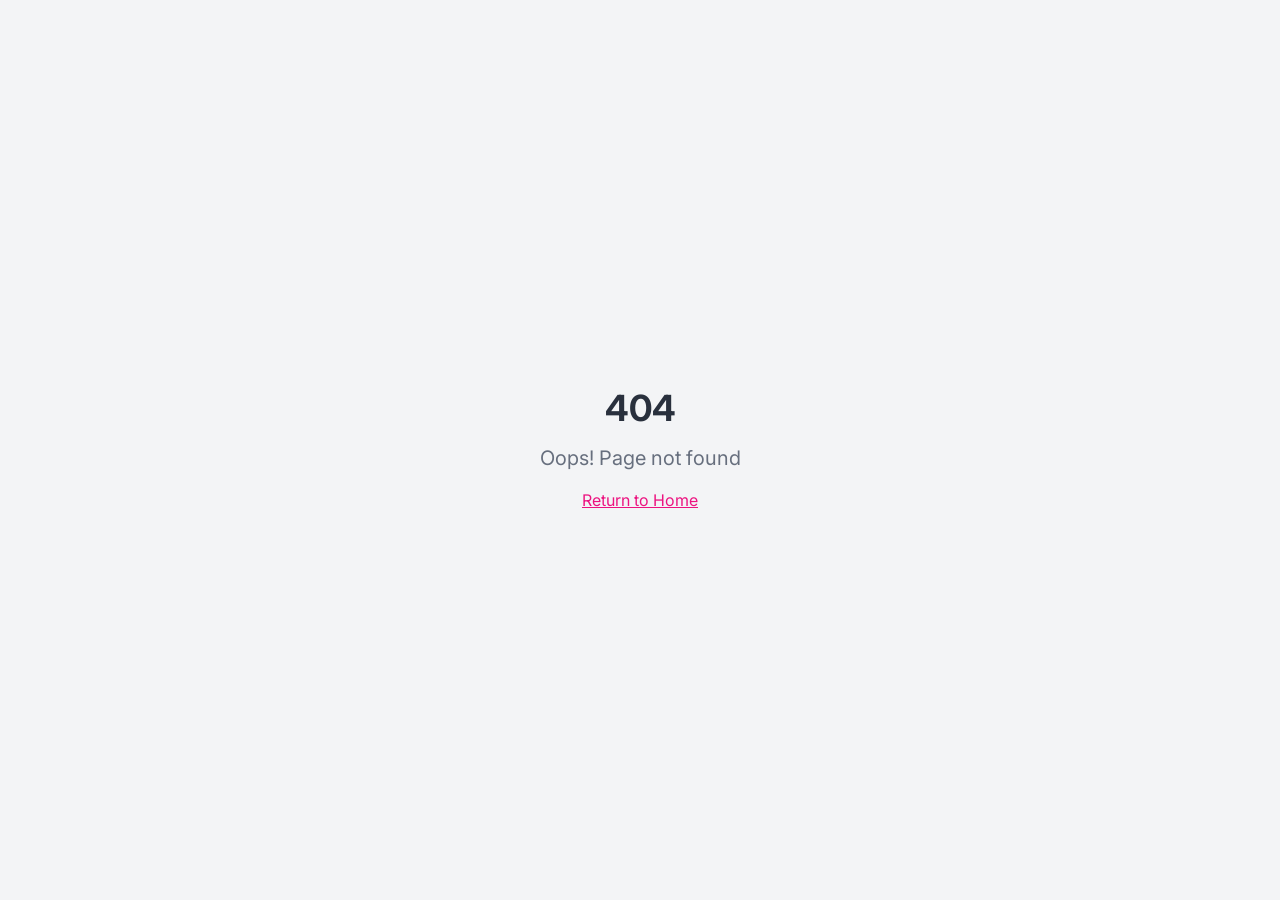
<file: index.html>
<!doctype html>
<html lang="en">
  <head>
    <meta charset="UTF-8" />
    <meta name="viewport" content="width=device-width, initial-scale=1.0, viewport-fit=cover" />
    <link rel="icon" type="image/x-icon" href="/favicon.jpg">
    <link rel="manifest" href="/manifest.json">
    <title>Galaxy Net - Basurhat</title>
    <meta name="description" content="Galaxy Net - Reliable fiber optic internet service provider in Basurhat, Noakhali">
    <meta name="author" content="Lovable" />

    <!-- TODO: Update og:title to match your application name -->
    
    
    <meta property="og:type" content="website" />
    <meta property="og:image" content="https://pub-bb2e103a32db4e198524a2e9ed8f35b4.r2.dev/9a0652f8-273f-4d93-81ef-37787d536021/id-preview-7f020066--387b4022-b306-47b6-9d7f-bbfa62af4f37.lovable.app-1771965182764.png">

    <meta name="twitter:card" content="summary_large_image" />
    <meta name="twitter:site" content="@Lovable" />
    <meta name="twitter:image" content="https://pub-bb2e103a32db4e198524a2e9ed8f35b4.r2.dev/9a0652f8-273f-4d93-81ef-37787d536021/id-preview-7f020066--387b4022-b306-47b6-9d7f-bbfa62af4f37.lovable.app-1771965182764.png">
    <meta property="og:title" content="Galaxy Net - Basurhat">
  <meta name="twitter:title" content="Galaxy Net - Basurhat">
  <meta property="og:description" content="Galaxy Net - Reliable fiber optic internet service provider in Basurhat, Noakhali">
  <meta name="twitter:description" content="Galaxy Net - Reliable fiber optic internet service provider in Basurhat, Noakhali">
  <script type="module" crossorigin src="/assets/index-R54CrtPX.js"></script>
  <link rel="stylesheet" crossorigin href="/assets/index-CkNimMV1.css">
<link rel="manifest" href="/manifest.webmanifest"><script id="vite-plugin-pwa:register-sw" src="/registerSW.js"></script></head>

  <body>
    <div id="root"></div>
  </body>
</html>
</file>
<file: assets/index-CkNimMV1.css>
@import"https://fonts.googleapis.com/css2?family=Poppins:wght@300;400;500;600;700;800&family=Inter:wght@300;400;500;600;700&display=swap";*,:before,:after{--tw-border-spacing-x: 0;--tw-border-spacing-y: 0;--tw-translate-x: 0;--tw-translate-y: 0;--tw-rotate: 0;--tw-skew-x: 0;--tw-skew-y: 0;--tw-scale-x: 1;--tw-scale-y: 1;--tw-pan-x: ;--tw-pan-y: ;--tw-pinch-zoom: ;--tw-scroll-snap-strictness: proximity;--tw-gradient-from-position: ;--tw-gradient-via-position: ;--tw-gradient-to-position: ;--tw-ordinal: ;--tw-slashed-zero: ;--tw-numeric-figure: ;--tw-numeric-spacing: ;--tw-numeric-fraction: ;--tw-ring-inset: ;--tw-ring-offset-width: 0px;--tw-ring-offset-color: #fff;--tw-ring-color: rgb(59 130 246 / .5);--tw-ring-offset-shadow: 0 0 #0000;--tw-ring-shadow: 0 0 #0000;--tw-shadow: 0 0 #0000;--tw-shadow-colored: 0 0 #0000;--tw-blur: ;--tw-brightness: ;--tw-contrast: ;--tw-grayscale: ;--tw-hue-rotate: ;--tw-invert: ;--tw-saturate: ;--tw-sepia: ;--tw-drop-shadow: ;--tw-backdrop-blur: ;--tw-backdrop-brightness: ;--tw-backdrop-contrast: ;--tw-backdrop-grayscale: ;--tw-backdrop-hue-rotate: ;--tw-backdrop-invert: ;--tw-backdrop-opacity: ;--tw-backdrop-saturate: ;--tw-backdrop-sepia: ;--tw-contain-size: ;--tw-contain-layout: ;--tw-contain-paint: ;--tw-contain-style: }::backdrop{--tw-border-spacing-x: 0;--tw-border-spacing-y: 0;--tw-translate-x: 0;--tw-translate-y: 0;--tw-rotate: 0;--tw-skew-x: 0;--tw-skew-y: 0;--tw-scale-x: 1;--tw-scale-y: 1;--tw-pan-x: ;--tw-pan-y: ;--tw-pinch-zoom: ;--tw-scroll-snap-strictness: proximity;--tw-gradient-from-position: ;--tw-gradient-via-position: ;--tw-gradient-to-position: ;--tw-ordinal: ;--tw-slashed-zero: ;--tw-numeric-figure: ;--tw-numeric-spacing: ;--tw-numeric-fraction: ;--tw-ring-inset: ;--tw-ring-offset-width: 0px;--tw-ring-offset-color: #fff;--tw-ring-color: rgb(59 130 246 / .5);--tw-ring-offset-shadow: 0 0 #0000;--tw-ring-shadow: 0 0 #0000;--tw-shadow: 0 0 #0000;--tw-shadow-colored: 0 0 #0000;--tw-blur: ;--tw-brightness: ;--tw-contrast: ;--tw-grayscale: ;--tw-hue-rotate: ;--tw-invert: ;--tw-saturate: ;--tw-sepia: ;--tw-drop-shadow: ;--tw-backdrop-blur: ;--tw-backdrop-brightness: ;--tw-backdrop-contrast: ;--tw-backdrop-grayscale: ;--tw-backdrop-hue-rotate: ;--tw-backdrop-invert: ;--tw-backdrop-opacity: ;--tw-backdrop-saturate: ;--tw-backdrop-sepia: ;--tw-contain-size: ;--tw-contain-layout: ;--tw-contain-paint: ;--tw-contain-style: }*,:before,:after{box-sizing:border-box;border-width:0;border-style:solid;border-color:#e5e7eb}:before,:after{--tw-content: ""}html,:host{line-height:1.5;-webkit-text-size-adjust:100%;-moz-tab-size:4;-o-tab-size:4;tab-size:4;font-family:ui-sans-serif,system-ui,sans-serif,"Apple Color Emoji","Segoe UI Emoji",Segoe UI Symbol,"Noto Color Emoji";font-feature-settings:normal;font-variation-settings:normal;-webkit-tap-highlight-color:transparent}body{margin:0;line-height:inherit}hr{height:0;color:inherit;border-top-width:1px}abbr:where([title]){-webkit-text-decoration:underline dotted;text-decoration:underline dotted}h1,h2,h3,h4,h5,h6{font-size:inherit;font-weight:inherit}a{color:inherit;text-decoration:inherit}b,strong{font-weight:bolder}code,kbd,samp,pre{font-family:ui-monospace,SFMono-Regular,Menlo,Monaco,Consolas,Liberation Mono,Courier New,monospace;font-feature-settings:normal;font-variation-settings:normal;font-size:1em}small{font-size:80%}sub,sup{font-size:75%;line-height:0;position:relative;vertical-align:baseline}sub{bottom:-.25em}sup{top:-.5em}table{text-indent:0;border-color:inherit;border-collapse:collapse}button,input,optgroup,select,textarea{font-family:inherit;font-feature-settings:inherit;font-variation-settings:inherit;font-size:100%;font-weight:inherit;line-height:inherit;letter-spacing:inherit;color:inherit;margin:0;padding:0}button,select{text-transform:none}button,input:where([type=button]),input:where([type=reset]),input:where([type=submit]){-webkit-appearance:button;background-color:transparent;background-image:none}:-moz-focusring{outline:auto}:-moz-ui-invalid{box-shadow:none}progress{vertical-align:baseline}::-webkit-inner-spin-button,::-webkit-outer-spin-button{height:auto}[type=search]{-webkit-appearance:textfield;outline-offset:-2px}::-webkit-search-decoration{-webkit-appearance:none}::-webkit-file-upload-button{-webkit-appearance:button;font:inherit}summary{display:list-item}blockquote,dl,dd,h1,h2,h3,h4,h5,h6,hr,figure,p,pre{margin:0}fieldset{margin:0;padding:0}legend{padding:0}ol,ul,menu{list-style:none;margin:0;padding:0}dialog{padding:0}textarea{resize:vertical}input::-moz-placeholder,textarea::-moz-placeholder{opacity:1;color:#9ca3af}input::placeholder,textarea::placeholder{opacity:1;color:#9ca3af}button,[role=button]{cursor:pointer}:disabled{cursor:default}img,svg,video,canvas,audio,iframe,embed,object{display:block;vertical-align:middle}img,video{max-width:100%;height:auto}[hidden]:where(:not([hidden=until-found])){display:none}:root{--background: 0 0% 100%;--foreground: 220 20% 20%;--card: 0 0% 100%;--card-foreground: 220 20% 20%;--popover: 0 0% 100%;--popover-foreground: 220 20% 20%;--primary: 330 85% 50%;--primary-foreground: 0 0% 100%;--secondary: 340 30% 96%;--secondary-foreground: 330 60% 35%;--muted: 220 14% 96%;--muted-foreground: 220 10% 45%;--accent: 330 85% 50%;--accent-foreground: 0 0% 100%;--destructive: 0 84% 60%;--destructive-foreground: 0 0% 100%;--border: 220 13% 91%;--input: 220 13% 91%;--ring: 330 85% 50%;--radius: .75rem;--sidebar-background: 220 20% 97%;--sidebar-foreground: 220 20% 20%;--sidebar-primary: 330 85% 50%;--sidebar-primary-foreground: 0 0% 100%;--sidebar-accent: 330 30% 95%;--sidebar-accent-foreground: 220 20% 20%;--sidebar-border: 220 13% 91%;--sidebar-ring: 330 85% 50%;--glow: 330 85% 50%;--glow-secondary: 280 60% 55%;--surface-glass: 0 0% 100%;--gradient-start: 330 85% 50%;--gradient-end: 280 60% 55%}*{border-color:hsl(var(--border))}html{scroll-behavior:smooth}body{background-color:hsl(var(--background));font-family:Space Grotesk,sans-serif;color:hsl(var(--foreground));-webkit-font-smoothing:antialiased;-moz-osx-font-smoothing:grayscale;font-family:Inter,sans-serif}.container{width:100%;margin-right:auto;margin-left:auto;padding-right:2rem;padding-left:2rem}@media (min-width: 1400px){.container{max-width:1400px}}.sr-only{position:absolute;width:1px;height:1px;padding:0;margin:-1px;overflow:hidden;clip:rect(0,0,0,0);white-space:nowrap;border-width:0}.pointer-events-none{pointer-events:none}.pointer-events-auto{pointer-events:auto}.visible{visibility:visible}.invisible{visibility:hidden}.fixed{position:fixed}.absolute{position:absolute}.relative{position:relative}.inset-0{top:0;right:0;bottom:0;left:0}.inset-x-0{left:0;right:0}.inset-y-0{top:0;bottom:0}.-bottom-12{bottom:-3rem}.-bottom-6{bottom:-1.5rem}.-left-12{left:-3rem}.-right-12{right:-3rem}.-right-6{right:-1.5rem}.-top-12{top:-3rem}.-top-3\.5{top:-.875rem}.bottom-0{bottom:0}.bottom-20{bottom:5rem}.bottom-24{bottom:6rem}.bottom-4{bottom:1rem}.bottom-6{bottom:1.5rem}.left-0{left:0}.left-1{left:.25rem}.left-1\/2{left:50%}.left-10{left:2.5rem}.left-2{left:.5rem}.left-3{left:.75rem}.left-4{left:1rem}.left-\[50\%\]{left:50%}.right-0{right:0}.right-1{right:.25rem}.right-10{right:2.5rem}.right-2{right:.5rem}.right-3{right:.75rem}.right-4{right:1rem}.right-5{right:1.25rem}.right-6{right:1.5rem}.top-0{top:0}.top-1\.5{top:.375rem}.top-1\/2{top:50%}.top-2{top:.5rem}.top-20{top:5rem}.top-3\.5{top:.875rem}.top-4{top:1rem}.top-5{top:1.25rem}.top-\[1px\]{top:1px}.top-\[50\%\]{top:50%}.top-\[60\%\]{top:60%}.top-full{top:100%}.z-10{z-index:10}.z-20{z-index:20}.z-50{z-index:50}.z-\[100\]{z-index:100}.z-\[1\]{z-index:1}.z-\[5\]{z-index:5}.z-\[9999\]{z-index:9999}.-mx-1{margin-left:-.25rem;margin-right:-.25rem}.mx-2{margin-left:.5rem;margin-right:.5rem}.mx-3\.5{margin-left:.875rem;margin-right:.875rem}.mx-auto{margin-left:auto;margin-right:auto}.my-0\.5{margin-top:.125rem;margin-bottom:.125rem}.my-1{margin-top:.25rem;margin-bottom:.25rem}.-ml-4{margin-left:-1rem}.-mt-4{margin-top:-1rem}.mb-1{margin-bottom:.25rem}.mb-1\.5{margin-bottom:.375rem}.mb-12{margin-bottom:3rem}.mb-14{margin-bottom:3.5rem}.mb-2{margin-bottom:.5rem}.mb-3{margin-bottom:.75rem}.mb-4{margin-bottom:1rem}.mb-5{margin-bottom:1.25rem}.mb-6{margin-bottom:1.5rem}.mb-8{margin-bottom:2rem}.ml-1{margin-left:.25rem}.ml-2{margin-left:.5rem}.ml-auto{margin-left:auto}.mr-2{margin-right:.5rem}.mt-0\.5{margin-top:.125rem}.mt-1{margin-top:.25rem}.mt-1\.5{margin-top:.375rem}.mt-10{margin-top:2.5rem}.mt-2{margin-top:.5rem}.mt-24{margin-top:6rem}.mt-3{margin-top:.75rem}.mt-4{margin-top:1rem}.mt-6{margin-top:1.5rem}.mt-auto{margin-top:auto}.line-clamp-4{overflow:hidden;display:-webkit-box;-webkit-box-orient:vertical;-webkit-line-clamp:4}.block{display:block}.inline-block{display:inline-block}.flex{display:flex}.inline-flex{display:inline-flex}.table{display:table}.grid{display:grid}.hidden{display:none}.aspect-square{aspect-ratio:1 / 1}.aspect-video{aspect-ratio:16 / 9}.size-4{width:1rem;height:1rem}.h-1\.5{height:.375rem}.h-10{height:2.5rem}.h-11{height:2.75rem}.h-12{height:3rem}.h-14{height:3.5rem}.h-16{height:4rem}.h-2{height:.5rem}.h-2\.5{height:.625rem}.h-20{height:5rem}.h-28{height:7rem}.h-3{height:.75rem}.h-3\.5{height:.875rem}.h-4{height:1rem}.h-5{height:1.25rem}.h-6{height:1.5rem}.h-7{height:1.75rem}.h-72{height:18rem}.h-8{height:2rem}.h-9{height:2.25rem}.h-\[1px\]{height:1px}.h-\[320px\]{height:320px}.h-\[380px\]{height:380px}.h-\[400px\]{height:400px}.h-\[85vh\]{height:85vh}.h-\[var\(--radix-navigation-menu-viewport-height\)\]{height:var(--radix-navigation-menu-viewport-height)}.h-\[var\(--radix-select-trigger-height\)\]{height:var(--radix-select-trigger-height)}.h-auto{height:auto}.h-full{height:100%}.h-px{height:1px}.h-svh{height:100svh}.max-h-96{max-height:24rem}.max-h-\[300px\]{max-height:300px}.max-h-\[700px\]{max-height:700px}.max-h-screen{max-height:100vh}.min-h-0{min-height:0px}.min-h-\[500px\]{min-height:500px}.min-h-\[80px\]{min-height:80px}.min-h-screen{min-height:100vh}.min-h-svh{min-height:100svh}.w-0{width:0px}.w-1{width:.25rem}.w-10{width:2.5rem}.w-11{width:2.75rem}.w-12{width:3rem}.w-14{width:3.5rem}.w-16{width:4rem}.w-2{width:.5rem}.w-2\.5{width:.625rem}.w-20{width:5rem}.w-28{width:7rem}.w-3{width:.75rem}.w-3\.5{width:.875rem}.w-3\/4{width:75%}.w-36{width:9rem}.w-4{width:1rem}.w-5{width:1.25rem}.w-6{width:1.5rem}.w-64{width:16rem}.w-7{width:1.75rem}.w-72{width:18rem}.w-8{width:2rem}.w-9{width:2.25rem}.w-\[--sidebar-width\]{width:var(--sidebar-width)}.w-\[100px\]{width:100px}.w-\[1px\]{width:1px}.w-\[480px\]{width:480px}.w-\[800px\]{width:800px}.w-auto{width:auto}.w-full{width:100%}.w-max{width:-moz-max-content;width:max-content}.w-px{width:1px}.min-w-0{min-width:0px}.min-w-5{min-width:1.25rem}.min-w-\[12rem\]{min-width:12rem}.min-w-\[180px\]{min-width:180px}.min-w-\[8rem\]{min-width:8rem}.min-w-\[var\(--radix-select-trigger-width\)\]{min-width:var(--radix-select-trigger-width)}.max-w-2xl{max-width:42rem}.max-w-3xl{max-width:48rem}.max-w-4xl{max-width:56rem}.max-w-5xl{max-width:64rem}.max-w-6xl{max-width:72rem}.max-w-7xl{max-width:80rem}.max-w-\[--skeleton-width\]{max-width:var(--skeleton-width)}.max-w-lg{max-width:32rem}.max-w-max{max-width:-moz-max-content;max-width:max-content}.max-w-xl{max-width:36rem}.max-w-xs{max-width:20rem}.flex-1{flex:1 1 0%}.flex-shrink-0,.shrink-0{flex-shrink:0}.grow{flex-grow:1}.grow-0{flex-grow:0}.basis-full{flex-basis:100%}.caption-bottom{caption-side:bottom}.border-collapse{border-collapse:collapse}.-translate-x-1\/2{--tw-translate-x: -50%;transform:translate(var(--tw-translate-x),var(--tw-translate-y)) rotate(var(--tw-rotate)) skew(var(--tw-skew-x)) skewY(var(--tw-skew-y)) scaleX(var(--tw-scale-x)) scaleY(var(--tw-scale-y))}.-translate-x-px{--tw-translate-x: -1px;transform:translate(var(--tw-translate-x),var(--tw-translate-y)) rotate(var(--tw-rotate)) skew(var(--tw-skew-x)) skewY(var(--tw-skew-y)) scaleX(var(--tw-scale-x)) scaleY(var(--tw-scale-y))}.-translate-y-1\/2{--tw-translate-y: -50%;transform:translate(var(--tw-translate-x),var(--tw-translate-y)) rotate(var(--tw-rotate)) skew(var(--tw-skew-x)) skewY(var(--tw-skew-y)) scaleX(var(--tw-scale-x)) scaleY(var(--tw-scale-y))}.translate-x-\[-50\%\]{--tw-translate-x: -50%;transform:translate(var(--tw-translate-x),var(--tw-translate-y)) rotate(var(--tw-rotate)) skew(var(--tw-skew-x)) skewY(var(--tw-skew-y)) scaleX(var(--tw-scale-x)) scaleY(var(--tw-scale-y))}.translate-x-px{--tw-translate-x: 1px;transform:translate(var(--tw-translate-x),var(--tw-translate-y)) rotate(var(--tw-rotate)) skew(var(--tw-skew-x)) skewY(var(--tw-skew-y)) scaleX(var(--tw-scale-x)) scaleY(var(--tw-scale-y))}.translate-y-\[-50\%\]{--tw-translate-y: -50%;transform:translate(var(--tw-translate-x),var(--tw-translate-y)) rotate(var(--tw-rotate)) skew(var(--tw-skew-x)) skewY(var(--tw-skew-y)) scaleX(var(--tw-scale-x)) scaleY(var(--tw-scale-y))}.rotate-180{--tw-rotate: 180deg;transform:translate(var(--tw-translate-x),var(--tw-translate-y)) rotate(var(--tw-rotate)) skew(var(--tw-skew-x)) skewY(var(--tw-skew-y)) scaleX(var(--tw-scale-x)) scaleY(var(--tw-scale-y))}.rotate-45{--tw-rotate: 45deg;transform:translate(var(--tw-translate-x),var(--tw-translate-y)) rotate(var(--tw-rotate)) skew(var(--tw-skew-x)) skewY(var(--tw-skew-y)) scaleX(var(--tw-scale-x)) scaleY(var(--tw-scale-y))}.rotate-90{--tw-rotate: 90deg;transform:translate(var(--tw-translate-x),var(--tw-translate-y)) rotate(var(--tw-rotate)) skew(var(--tw-skew-x)) skewY(var(--tw-skew-y)) scaleX(var(--tw-scale-x)) scaleY(var(--tw-scale-y))}.transform{transform:translate(var(--tw-translate-x),var(--tw-translate-y)) rotate(var(--tw-rotate)) skew(var(--tw-skew-x)) skewY(var(--tw-skew-y)) scaleX(var(--tw-scale-x)) scaleY(var(--tw-scale-y))}@keyframes float{0%,to{transform:translateY(0)}50%{transform:translateY(-10px)}}.animate-float{animation:float 4s ease-in-out infinite}@keyframes pulse{50%{opacity:.5}}.animate-pulse{animation:pulse 2s cubic-bezier(.4,0,.6,1) infinite}@keyframes spin{to{transform:rotate(360deg)}}.animate-spin{animation:spin 1s linear infinite}.cursor-default{cursor:default}.cursor-pointer{cursor:pointer}.touch-none{touch-action:none}.select-none{-webkit-user-select:none;-moz-user-select:none;user-select:none}.resize-none{resize:none}.list-none{list-style-type:none}.grid-cols-2{grid-template-columns:repeat(2,minmax(0,1fr))}.grid-cols-3{grid-template-columns:repeat(3,minmax(0,1fr))}.flex-row{flex-direction:row}.flex-col{flex-direction:column}.flex-col-reverse{flex-direction:column-reverse}.flex-wrap{flex-wrap:wrap}.items-start{align-items:flex-start}.items-end{align-items:flex-end}.items-center{align-items:center}.items-baseline{align-items:baseline}.items-stretch{align-items:stretch}.justify-center{justify-content:center}.justify-between{justify-content:space-between}.gap-0\.5{gap:.125rem}.gap-1{gap:.25rem}.gap-1\.5{gap:.375rem}.gap-12{gap:3rem}.gap-2{gap:.5rem}.gap-2\.5{gap:.625rem}.gap-3{gap:.75rem}.gap-4{gap:1rem}.gap-5{gap:1.25rem}.gap-6{gap:1.5rem}.gap-8{gap:2rem}.gap-y-3{row-gap:.75rem}.space-x-1>:not([hidden])~:not([hidden]){--tw-space-x-reverse: 0;margin-right:calc(.25rem * var(--tw-space-x-reverse));margin-left:calc(.25rem * calc(1 - var(--tw-space-x-reverse)))}.space-x-4>:not([hidden])~:not([hidden]){--tw-space-x-reverse: 0;margin-right:calc(1rem * var(--tw-space-x-reverse));margin-left:calc(1rem * calc(1 - var(--tw-space-x-reverse)))}.space-y-1>:not([hidden])~:not([hidden]){--tw-space-y-reverse: 0;margin-top:calc(.25rem * calc(1 - var(--tw-space-y-reverse)));margin-bottom:calc(.25rem * var(--tw-space-y-reverse))}.space-y-1\.5>:not([hidden])~:not([hidden]){--tw-space-y-reverse: 0;margin-top:calc(.375rem * calc(1 - var(--tw-space-y-reverse)));margin-bottom:calc(.375rem * var(--tw-space-y-reverse))}.space-y-2>:not([hidden])~:not([hidden]){--tw-space-y-reverse: 0;margin-top:calc(.5rem * calc(1 - var(--tw-space-y-reverse)));margin-bottom:calc(.5rem * var(--tw-space-y-reverse))}.space-y-3>:not([hidden])~:not([hidden]){--tw-space-y-reverse: 0;margin-top:calc(.75rem * calc(1 - var(--tw-space-y-reverse)));margin-bottom:calc(.75rem * var(--tw-space-y-reverse))}.space-y-4>:not([hidden])~:not([hidden]){--tw-space-y-reverse: 0;margin-top:calc(1rem * calc(1 - var(--tw-space-y-reverse)));margin-bottom:calc(1rem * var(--tw-space-y-reverse))}.space-y-6>:not([hidden])~:not([hidden]){--tw-space-y-reverse: 0;margin-top:calc(1.5rem * calc(1 - var(--tw-space-y-reverse)));margin-bottom:calc(1.5rem * var(--tw-space-y-reverse))}.overflow-auto{overflow:auto}.overflow-hidden{overflow:hidden}.overflow-y-auto{overflow-y:auto}.overflow-x-hidden{overflow-x:hidden}.whitespace-nowrap{white-space:nowrap}.whitespace-pre-line{white-space:pre-line}.break-words{overflow-wrap:break-word}.rounded-2xl{border-radius:1rem}.rounded-\[2px\]{border-radius:2px}.rounded-\[inherit\]{border-radius:inherit}.rounded-full{border-radius:9999px}.rounded-lg{border-radius:var(--radius)}.rounded-md{border-radius:calc(var(--radius) - 2px)}.rounded-sm{border-radius:calc(var(--radius) - 4px)}.rounded-xl{border-radius:.75rem}.rounded-t-\[10px\]{border-top-left-radius:10px;border-top-right-radius:10px}.rounded-tl-sm{border-top-left-radius:calc(var(--radius) - 4px)}.border{border-width:1px}.border-2{border-width:2px}.border-4{border-width:4px}.border-\[1\.5px\]{border-width:1.5px}.border-y{border-top-width:1px;border-bottom-width:1px}.border-b{border-bottom-width:1px}.border-l{border-left-width:1px}.border-r{border-right-width:1px}.border-t{border-top-width:1px}.border-dashed{border-style:dashed}.border-\[--color-border\]{border-color:var(--color-border)}.border-\[hsl\(150\,70\%\,40\%\/0\.15\)\]{border-color:hsl(150,70%,40%/.15)}.border-\[hsl\(150\,70\%\,40\%\/0\.2\)\]{border-color:hsl(150,70%,40%/.2)}.border-border{border-color:hsl(var(--border))}.border-border\/50{border-color:hsl(var(--border) / .5)}.border-destructive{border-color:hsl(var(--destructive))}.border-destructive\/15{border-color:hsl(var(--destructive) / .15)}.border-destructive\/20{border-color:hsl(var(--destructive) / .2)}.border-destructive\/50{border-color:hsl(var(--destructive) / .5)}.border-input{border-color:hsl(var(--input))}.border-primary{border-color:hsl(var(--primary))}.border-primary\/10{border-color:hsl(var(--primary) / .1)}.border-primary\/20{border-color:hsl(var(--primary) / .2)}.border-primary\/40{border-color:hsl(var(--primary) / .4)}.border-sidebar-border{border-color:hsl(var(--sidebar-border))}.border-transparent{border-color:transparent}.border-white\/10{border-color:#ffffff1a}.border-white\/20{border-color:#fff3}.border-white\/30{border-color:#ffffff4d}.border-white\/\[0\.06\]{border-color:#ffffff0f}.border-white\/\[0\.15\]{border-color:#ffffff26}.border-white\/\[0\.1\]{border-color:#ffffff1a}.border-l-transparent{border-left-color:transparent}.border-t-transparent{border-top-color:transparent}.bg-\[\#25D366\]{--tw-bg-opacity: 1;background-color:rgb(37 211 102 / var(--tw-bg-opacity, 1))}.bg-\[--color-bg\]{background-color:var(--color-bg)}.bg-\[hsl\(150\,70\%\,40\%\/0\.1\)\]{background-color:hsl(150,70%,40%/.1)}.bg-\[hsl\(150\,70\%\,40\%\/0\.15\)\]{background-color:hsl(150,70%,40%/.15)}.bg-\[hsl\(215\,35\%\,8\%\)\]{--tw-bg-opacity: 1;background-color:hsl(215 35% 8% / var(--tw-bg-opacity, 1))}.bg-\[hsl\(215\,90\%\,50\%\/0\.1\)\]{background-color:hsl(215,90%,50%/.1)}.bg-\[hsl\(220\,20\%\,15\%\)\]{--tw-bg-opacity: 1;background-color:hsl(220 20% 15% / var(--tw-bg-opacity, 1))}.bg-\[hsl\(260\,30\%\,18\%\)\]{--tw-bg-opacity: 1;background-color:hsl(260 30% 18% / var(--tw-bg-opacity, 1))}.bg-\[hsl\(280\,60\%\,55\%\)\]{--tw-bg-opacity: 1;background-color:hsl(280 60% 55% / var(--tw-bg-opacity, 1))}.bg-accent{background-color:hsl(var(--accent))}.bg-background{background-color:hsl(var(--background))}.bg-black\/80{background-color:#000c}.bg-border{background-color:hsl(var(--border))}.bg-card{background-color:hsl(var(--card))}.bg-destructive{background-color:hsl(var(--destructive))}.bg-destructive\/10{background-color:hsl(var(--destructive) / .1)}.bg-foreground{background-color:hsl(var(--foreground))}.bg-muted{background-color:hsl(var(--muted))}.bg-muted\/50{background-color:hsl(var(--muted) / .5)}.bg-popover{background-color:hsl(var(--popover))}.bg-primary{background-color:hsl(var(--primary))}.bg-primary\/10{background-color:hsl(var(--primary) / .1)}.bg-primary\/5{background-color:hsl(var(--primary) / .05)}.bg-secondary{background-color:hsl(var(--secondary))}.bg-sidebar{background-color:hsl(var(--sidebar-background))}.bg-sidebar-border{background-color:hsl(var(--sidebar-border))}.bg-transparent{background-color:transparent}.bg-white{--tw-bg-opacity: 1;background-color:rgb(255 255 255 / var(--tw-bg-opacity, 1))}.bg-white\/10{background-color:#ffffff1a}.bg-white\/20{background-color:#fff3}.bg-white\/40{background-color:#fff6}.bg-white\/95{background-color:#fffffff2}.bg-white\/\[0\.03\]{background-color:#ffffff08}.bg-white\/\[0\.05\]{background-color:#ffffff0d}.bg-\[radial-gradient\(circle_at_30\%_50\%\,hsl\(330\,80\%\,60\%\/0\.3\)\,transparent_60\%\)\,radial-gradient\(circle_at_70\%_80\%\,hsl\(280\,60\%\,50\%\/0\.2\)\,transparent_50\%\)\]{background-image:radial-gradient(circle at 30% 50%,hsl(330,80%,60%/.3),transparent 60%),radial-gradient(circle at 70% 80%,hsl(280,60%,50%/.2),transparent 50%)}.bg-gradient-to-b{background-image:linear-gradient(to bottom,var(--tw-gradient-stops))}.bg-gradient-to-br{background-image:linear-gradient(to bottom right,var(--tw-gradient-stops))}.bg-gradient-to-r{background-image:linear-gradient(to right,var(--tw-gradient-stops))}.from-\[hsl\(150\,70\%\,40\%\)\]{--tw-gradient-from: hsl(150,70%,40%) var(--tw-gradient-from-position);--tw-gradient-to: hsl(150 70% 40% / 0) var(--tw-gradient-to-position);--tw-gradient-stops: var(--tw-gradient-from), var(--tw-gradient-to)}.from-\[hsl\(185\,80\%\,40\%\)\]{--tw-gradient-from: hsl(185,80%,40%) var(--tw-gradient-from-position);--tw-gradient-to: hsl(185 80% 40% / 0) var(--tw-gradient-to-position);--tw-gradient-stops: var(--tw-gradient-from), var(--tw-gradient-to)}.from-\[hsl\(215\,90\%\,50\%\)\]{--tw-gradient-from: hsl(215,90%,50%) var(--tw-gradient-from-position);--tw-gradient-to: hsl(215 90% 50% / 0) var(--tw-gradient-to-position);--tw-gradient-stops: var(--tw-gradient-from), var(--tw-gradient-to)}.from-\[hsl\(215\,90\%\,60\%\)\]{--tw-gradient-from: hsl(215,90%,60%) var(--tw-gradient-from-position);--tw-gradient-to: hsl(215 90% 60% / 0) var(--tw-gradient-to-position);--tw-gradient-stops: var(--tw-gradient-from), var(--tw-gradient-to)}.from-\[hsl\(25\,90\%\,50\%\)\]{--tw-gradient-from: hsl(25,90%,50%) var(--tw-gradient-from-position);--tw-gradient-to: hsl(25 90% 50% / 0) var(--tw-gradient-to-position);--tw-gradient-stops: var(--tw-gradient-from), var(--tw-gradient-to)}.from-\[hsl\(270\,60\%\,50\%\)\]{--tw-gradient-from: hsl(270,60%,50%) var(--tw-gradient-from-position);--tw-gradient-to: hsl(270 60% 50% / 0) var(--tw-gradient-to-position);--tw-gradient-stops: var(--tw-gradient-from), var(--tw-gradient-to)}.from-\[hsl\(330\,60\%\,40\%\)\]{--tw-gradient-from: hsl(330,60%,40%) var(--tw-gradient-from-position);--tw-gradient-to: hsl(330 60% 40% / 0) var(--tw-gradient-to-position);--tw-gradient-stops: var(--tw-gradient-from), var(--tw-gradient-to)}.from-\[hsl\(330\,85\%\,30\%\/0\.9\)\]{--tw-gradient-from: hsl(330,85%,30%/.9) var(--tw-gradient-from-position);--tw-gradient-to: hsl(330 85% 30% / 0) var(--tw-gradient-to-position);--tw-gradient-stops: var(--tw-gradient-from), var(--tw-gradient-to)}.from-primary{--tw-gradient-from: hsl(var(--primary)) var(--tw-gradient-from-position);--tw-gradient-to: hsl(var(--primary) / 0) var(--tw-gradient-to-position);--tw-gradient-stops: var(--tw-gradient-from), var(--tw-gradient-to)}.from-primary\/10{--tw-gradient-from: hsl(var(--primary) / .1) var(--tw-gradient-from-position);--tw-gradient-to: hsl(var(--primary) / 0) var(--tw-gradient-to-position);--tw-gradient-stops: var(--tw-gradient-from), var(--tw-gradient-to)}.to-\[hsl\(15\,85\%\,55\%\)\]{--tw-gradient-to: hsl(15,85%,55%) var(--tw-gradient-to-position)}.to-\[hsl\(170\,60\%\,45\%\)\]{--tw-gradient-to: hsl(170,60%,45%) var(--tw-gradient-to-position)}.to-\[hsl\(185\,80\%\,55\%\)\]{--tw-gradient-to: hsl(185,80%,55%) var(--tw-gradient-to-position)}.to-\[hsl\(200\,70\%\,50\%\)\]{--tw-gradient-to: hsl(200,70%,50%) var(--tw-gradient-to-position)}.to-\[hsl\(200\,85\%\,55\%\)\]{--tw-gradient-to: hsl(200,85%,55%) var(--tw-gradient-to-position)}.to-\[hsl\(280\,50\%\,45\%\)\]{--tw-gradient-to: hsl(280,50%,45%) var(--tw-gradient-to-position)}.to-\[hsl\(280\,60\%\,35\%\/0\.85\)\]{--tw-gradient-to: hsl(280,60%,35%/.85) var(--tw-gradient-to-position)}.to-\[hsl\(280\,60\%\,55\%\)\]{--tw-gradient-to: hsl(280,60%,55%) var(--tw-gradient-to-position)}.to-\[hsl\(290\,50\%\,55\%\)\]{--tw-gradient-to: hsl(290,50%,55%) var(--tw-gradient-to-position)}.to-\[hsl\(350\,60\%\,55\%\)\]{--tw-gradient-to: hsl(350,60%,55%) var(--tw-gradient-to-position)}.to-primary\/5{--tw-gradient-to: hsl(var(--primary) / .05) var(--tw-gradient-to-position)}.bg-clip-text{-webkit-background-clip:text;background-clip:text}.fill-amber-400{fill:#fbbf24}.fill-current{fill:currentColor}.object-cover{-o-object-fit:cover;object-fit:cover}.p-0{padding:0}.p-1{padding:.25rem}.p-10{padding:2.5rem}.p-2{padding:.5rem}.p-3{padding:.75rem}.p-4{padding:1rem}.p-6{padding:1.5rem}.p-8{padding:2rem}.p-\[1px\]{padding:1px}.px-1{padding-left:.25rem;padding-right:.25rem}.px-12{padding-left:3rem;padding-right:3rem}.px-2{padding-left:.5rem;padding-right:.5rem}.px-2\.5{padding-left:.625rem;padding-right:.625rem}.px-3{padding-left:.75rem;padding-right:.75rem}.px-4{padding-left:1rem;padding-right:1rem}.px-5{padding-left:1.25rem;padding-right:1.25rem}.px-6{padding-left:1.5rem;padding-right:1.5rem}.px-8{padding-left:2rem;padding-right:2rem}.py-0{padding-top:0;padding-bottom:0}.py-0\.5{padding-top:.125rem;padding-bottom:.125rem}.py-1{padding-top:.25rem;padding-bottom:.25rem}.py-1\.5{padding-top:.375rem;padding-bottom:.375rem}.py-2{padding-top:.5rem;padding-bottom:.5rem}.py-2\.5{padding-top:.625rem;padding-bottom:.625rem}.py-20{padding-top:5rem;padding-bottom:5rem}.py-24{padding-top:6rem;padding-bottom:6rem}.py-3{padding-top:.75rem;padding-bottom:.75rem}.py-4{padding-top:1rem;padding-bottom:1rem}.py-5{padding-top:1.25rem;padding-bottom:1.25rem}.py-6{padding-top:1.5rem;padding-bottom:1.5rem}.pb-1{padding-bottom:.25rem}.pb-20{padding-bottom:5rem}.pb-3{padding-bottom:.75rem}.pb-4{padding-bottom:1rem}.pb-5{padding-bottom:1.25rem}.pb-8{padding-bottom:2rem}.pl-10{padding-left:2.5rem}.pl-2\.5{padding-left:.625rem}.pl-4{padding-left:1rem}.pl-8{padding-left:2rem}.pr-2{padding-right:.5rem}.pr-2\.5{padding-right:.625rem}.pr-8{padding-right:2rem}.pt-0{padding-top:0}.pt-0\.5{padding-top:.125rem}.pt-1{padding-top:.25rem}.pt-16{padding-top:4rem}.pt-24{padding-top:6rem}.pt-3{padding-top:.75rem}.pt-32{padding-top:8rem}.pt-4{padding-top:1rem}.pt-6{padding-top:1.5rem}.text-left{text-align:left}.text-center{text-align:center}.align-middle{vertical-align:middle}.font-display{font-family:Rajdhani,sans-serif}.font-mono{font-family:ui-monospace,SFMono-Regular,Menlo,Monaco,Consolas,Liberation Mono,Courier New,monospace}.text-2xl{font-size:1.5rem;line-height:2rem}.text-3xl{font-size:1.875rem;line-height:2.25rem}.text-4xl{font-size:2.25rem;line-height:2.5rem}.text-5xl{font-size:3rem;line-height:1}.text-\[0\.8rem\]{font-size:.8rem}.text-\[10px\]{font-size:10px}.text-\[8px\]{font-size:8px}.text-base{font-size:1rem;line-height:1.5rem}.text-lg{font-size:1.125rem;line-height:1.75rem}.text-sm{font-size:.875rem;line-height:1.25rem}.text-xl{font-size:1.25rem;line-height:1.75rem}.text-xs{font-size:.75rem;line-height:1rem}.font-bold{font-weight:700}.font-medium{font-weight:500}.font-normal{font-weight:400}.font-semibold{font-weight:600}.uppercase{text-transform:uppercase}.italic{font-style:italic}.tabular-nums{--tw-numeric-spacing: tabular-nums;font-variant-numeric:var(--tw-ordinal) var(--tw-slashed-zero) var(--tw-numeric-figure) var(--tw-numeric-spacing) var(--tw-numeric-fraction)}.leading-\[1\.1\]{line-height:1.1}.leading-none{line-height:1}.leading-relaxed{line-height:1.625}.leading-tight{line-height:1.25}.tracking-tight{letter-spacing:-.025em}.tracking-wider{letter-spacing:.05em}.tracking-widest{letter-spacing:.1em}.text-\[\#fff\]{--tw-text-opacity: 1;color:rgb(255 255 255 / var(--tw-text-opacity, 1))}.text-\[hsl\(0\,70\%\,60\%\)\]{--tw-text-opacity: 1;color:hsl(0 70% 60% / var(--tw-text-opacity, 1))}.text-\[hsl\(150\,70\%\,35\%\)\]{--tw-text-opacity: 1;color:hsl(150 70% 35% / var(--tw-text-opacity, 1))}.text-\[hsl\(150\,70\%\,40\%\)\]{--tw-text-opacity: 1;color:hsl(150 70% 40% / var(--tw-text-opacity, 1))}.text-\[hsl\(150\,70\%\,50\%\)\]{--tw-text-opacity: 1;color:hsl(150 70% 50% / var(--tw-text-opacity, 1))}.text-\[hsl\(200\,85\%\,55\%\)\]{--tw-text-opacity: 1;color:hsl(200 85% 55% / var(--tw-text-opacity, 1))}.text-accent-foreground{color:hsl(var(--accent-foreground))}.text-amber-400{--tw-text-opacity: 1;color:rgb(251 191 36 / var(--tw-text-opacity, 1))}.text-border{color:hsl(var(--border))}.text-card-foreground{color:hsl(var(--card-foreground))}.text-current{color:currentColor}.text-destructive{color:hsl(var(--destructive))}.text-destructive-foreground{color:hsl(var(--destructive-foreground))}.text-foreground{color:hsl(var(--foreground))}.text-foreground\/50{color:hsl(var(--foreground) / .5)}.text-foreground\/70{color:hsl(var(--foreground) / .7)}.text-muted-foreground{color:hsl(var(--muted-foreground))}.text-muted-foreground\/50{color:hsl(var(--muted-foreground) / .5)}.text-muted\/30{color:hsl(var(--muted) / .3)}.text-popover-foreground{color:hsl(var(--popover-foreground))}.text-primary{color:hsl(var(--primary))}.text-primary-foreground{color:hsl(var(--primary-foreground))}.text-primary\/10{color:hsl(var(--primary) / .1)}.text-secondary-foreground{color:hsl(var(--secondary-foreground))}.text-sidebar-foreground{color:hsl(var(--sidebar-foreground))}.text-sidebar-foreground\/70{color:hsl(var(--sidebar-foreground) / .7)}.text-transparent{color:transparent}.text-white{--tw-text-opacity: 1;color:rgb(255 255 255 / var(--tw-text-opacity, 1))}.text-white\/40{color:#fff6}.text-white\/50{color:#ffffff80}.text-white\/70{color:#ffffffb3}.text-white\/80{color:#fffc}.text-white\/90{color:#ffffffe6}.underline{text-decoration-line:underline}.underline-offset-4{text-underline-offset:4px}.opacity-0{opacity:0}.opacity-30{opacity:.3}.opacity-50{opacity:.5}.opacity-60{opacity:.6}.opacity-70{opacity:.7}.opacity-80{opacity:.8}.opacity-90{opacity:.9}.opacity-\[0\.04\]{opacity:.04}.shadow-2xl{--tw-shadow: 0 25px 50px -12px rgb(0 0 0 / .25);--tw-shadow-colored: 0 25px 50px -12px var(--tw-shadow-color);box-shadow:var(--tw-ring-offset-shadow, 0 0 #0000),var(--tw-ring-shadow, 0 0 #0000),var(--tw-shadow)}.shadow-\[0_0_0_1px_hsl\(var\(--sidebar-border\)\)\]{--tw-shadow: 0 0 0 1px hsl(var(--sidebar-border));--tw-shadow-colored: 0 0 0 1px var(--tw-shadow-color);box-shadow:var(--tw-ring-offset-shadow, 0 0 #0000),var(--tw-ring-shadow, 0 0 #0000),var(--tw-shadow)}.shadow-lg{--tw-shadow: 0 10px 15px -3px rgb(0 0 0 / .1), 0 4px 6px -4px rgb(0 0 0 / .1);--tw-shadow-colored: 0 10px 15px -3px var(--tw-shadow-color), 0 4px 6px -4px var(--tw-shadow-color);box-shadow:var(--tw-ring-offset-shadow, 0 0 #0000),var(--tw-ring-shadow, 0 0 #0000),var(--tw-shadow)}.shadow-md{--tw-shadow: 0 4px 6px -1px rgb(0 0 0 / .1), 0 2px 4px -2px rgb(0 0 0 / .1);--tw-shadow-colored: 0 4px 6px -1px var(--tw-shadow-color), 0 2px 4px -2px var(--tw-shadow-color);box-shadow:var(--tw-ring-offset-shadow, 0 0 #0000),var(--tw-ring-shadow, 0 0 #0000),var(--tw-shadow)}.shadow-none{--tw-shadow: 0 0 #0000;--tw-shadow-colored: 0 0 #0000;box-shadow:var(--tw-ring-offset-shadow, 0 0 #0000),var(--tw-ring-shadow, 0 0 #0000),var(--tw-shadow)}.shadow-sm{--tw-shadow: 0 1px 2px 0 rgb(0 0 0 / .05);--tw-shadow-colored: 0 1px 2px 0 var(--tw-shadow-color);box-shadow:var(--tw-ring-offset-shadow, 0 0 #0000),var(--tw-ring-shadow, 0 0 #0000),var(--tw-shadow)}.shadow-xl{--tw-shadow: 0 20px 25px -5px rgb(0 0 0 / .1), 0 8px 10px -6px rgb(0 0 0 / .1);--tw-shadow-colored: 0 20px 25px -5px var(--tw-shadow-color), 0 8px 10px -6px var(--tw-shadow-color);box-shadow:var(--tw-ring-offset-shadow, 0 0 #0000),var(--tw-ring-shadow, 0 0 #0000),var(--tw-shadow)}.shadow-black\/20{--tw-shadow-color: rgb(0 0 0 / .2);--tw-shadow: var(--tw-shadow-colored)}.shadow-primary\/10{--tw-shadow-color: hsl(var(--primary) / .1);--tw-shadow: var(--tw-shadow-colored)}.shadow-primary\/20{--tw-shadow-color: hsl(var(--primary) / .2);--tw-shadow: var(--tw-shadow-colored)}.shadow-primary\/25{--tw-shadow-color: hsl(var(--primary) / .25);--tw-shadow: var(--tw-shadow-colored)}.shadow-primary\/30{--tw-shadow-color: hsl(var(--primary) / .3);--tw-shadow: var(--tw-shadow-colored)}.outline-none{outline:2px solid transparent;outline-offset:2px}.outline{outline-style:solid}.ring-0{--tw-ring-offset-shadow: var(--tw-ring-inset) 0 0 0 var(--tw-ring-offset-width) var(--tw-ring-offset-color);--tw-ring-shadow: var(--tw-ring-inset) 0 0 0 calc(0px + var(--tw-ring-offset-width)) var(--tw-ring-color);box-shadow:var(--tw-ring-offset-shadow),var(--tw-ring-shadow),var(--tw-shadow, 0 0 #0000)}.ring-2{--tw-ring-offset-shadow: var(--tw-ring-inset) 0 0 0 var(--tw-ring-offset-width) var(--tw-ring-offset-color);--tw-ring-shadow: var(--tw-ring-inset) 0 0 0 calc(2px + var(--tw-ring-offset-width)) var(--tw-ring-color);box-shadow:var(--tw-ring-offset-shadow),var(--tw-ring-shadow),var(--tw-shadow, 0 0 #0000)}.ring-ring{--tw-ring-color: hsl(var(--ring))}.ring-sidebar-ring{--tw-ring-color: hsl(var(--sidebar-ring))}.ring-offset-background{--tw-ring-offset-color: hsl(var(--background))}.blur-\[120px\]{--tw-blur: blur(120px);filter:var(--tw-blur) var(--tw-brightness) var(--tw-contrast) var(--tw-grayscale) var(--tw-hue-rotate) var(--tw-invert) var(--tw-saturate) var(--tw-sepia) var(--tw-drop-shadow)}.filter{filter:var(--tw-blur) var(--tw-brightness) var(--tw-contrast) var(--tw-grayscale) var(--tw-hue-rotate) var(--tw-invert) var(--tw-saturate) var(--tw-sepia) var(--tw-drop-shadow)}.backdrop-blur-md{--tw-backdrop-blur: blur(12px);-webkit-backdrop-filter:var(--tw-backdrop-blur) var(--tw-backdrop-brightness) var(--tw-backdrop-contrast) var(--tw-backdrop-grayscale) var(--tw-backdrop-hue-rotate) var(--tw-backdrop-invert) var(--tw-backdrop-opacity) var(--tw-backdrop-saturate) var(--tw-backdrop-sepia);backdrop-filter:var(--tw-backdrop-blur) var(--tw-backdrop-brightness) var(--tw-backdrop-contrast) var(--tw-backdrop-grayscale) var(--tw-backdrop-hue-rotate) var(--tw-backdrop-invert) var(--tw-backdrop-opacity) var(--tw-backdrop-saturate) var(--tw-backdrop-sepia)}.backdrop-blur-sm{--tw-backdrop-blur: blur(4px);-webkit-backdrop-filter:var(--tw-backdrop-blur) var(--tw-backdrop-brightness) var(--tw-backdrop-contrast) var(--tw-backdrop-grayscale) var(--tw-backdrop-hue-rotate) var(--tw-backdrop-invert) var(--tw-backdrop-opacity) var(--tw-backdrop-saturate) var(--tw-backdrop-sepia);backdrop-filter:var(--tw-backdrop-blur) var(--tw-backdrop-brightness) var(--tw-backdrop-contrast) var(--tw-backdrop-grayscale) var(--tw-backdrop-hue-rotate) var(--tw-backdrop-invert) var(--tw-backdrop-opacity) var(--tw-backdrop-saturate) var(--tw-backdrop-sepia)}.transition{transition-property:color,background-color,border-color,text-decoration-color,fill,stroke,opacity,box-shadow,transform,filter,backdrop-filter;transition-timing-function:cubic-bezier(.4,0,.2,1);transition-duration:.15s}.transition-\[left\,right\,width\]{transition-property:left,right,width;transition-timing-function:cubic-bezier(.4,0,.2,1);transition-duration:.15s}.transition-\[margin\,opa\]{transition-property:margin,opa;transition-timing-function:cubic-bezier(.4,0,.2,1);transition-duration:.15s}.transition-\[width\,height\,padding\]{transition-property:width,height,padding;transition-timing-function:cubic-bezier(.4,0,.2,1);transition-duration:.15s}.transition-\[width\]{transition-property:width;transition-timing-function:cubic-bezier(.4,0,.2,1);transition-duration:.15s}.transition-all{transition-property:all;transition-timing-function:cubic-bezier(.4,0,.2,1);transition-duration:.15s}.transition-colors{transition-property:color,background-color,border-color,text-decoration-color,fill,stroke;transition-timing-function:cubic-bezier(.4,0,.2,1);transition-duration:.15s}.transition-opacity{transition-property:opacity;transition-timing-function:cubic-bezier(.4,0,.2,1);transition-duration:.15s}.transition-transform{transition-property:transform;transition-timing-function:cubic-bezier(.4,0,.2,1);transition-duration:.15s}.duration-1000{transition-duration:1s}.duration-200{transition-duration:.2s}.duration-300{transition-duration:.3s}.duration-500{transition-duration:.5s}.ease-in-out{transition-timing-function:cubic-bezier(.4,0,.2,1)}.ease-linear{transition-timing-function:linear}@keyframes enter{0%{opacity:var(--tw-enter-opacity, 1);transform:translate3d(var(--tw-enter-translate-x, 0),var(--tw-enter-translate-y, 0),0) scale3d(var(--tw-enter-scale, 1),var(--tw-enter-scale, 1),var(--tw-enter-scale, 1)) rotate(var(--tw-enter-rotate, 0))}}@keyframes exit{to{opacity:var(--tw-exit-opacity, 1);transform:translate3d(var(--tw-exit-translate-x, 0),var(--tw-exit-translate-y, 0),0) scale3d(var(--tw-exit-scale, 1),var(--tw-exit-scale, 1),var(--tw-exit-scale, 1)) rotate(var(--tw-exit-rotate, 0))}}.animate-in{animation-name:enter;animation-duration:.15s;--tw-enter-opacity: initial;--tw-enter-scale: initial;--tw-enter-rotate: initial;--tw-enter-translate-x: initial;--tw-enter-translate-y: initial}.fade-in-0{--tw-enter-opacity: 0}.fade-in-80{--tw-enter-opacity: .8}.zoom-in-95{--tw-enter-scale: .95}.duration-1000{animation-duration:1s}.duration-200{animation-duration:.2s}.duration-300{animation-duration:.3s}.duration-500{animation-duration:.5s}.ease-in-out{animation-timing-function:cubic-bezier(.4,0,.2,1)}.ease-linear{animation-timing-function:linear}.running{animation-play-state:running}.font-display{font-family:Poppins,sans-serif}.gradient-primary{background:linear-gradient(135deg,#ec1380,#a347d1)}.gradient-text{background:linear-gradient(135deg,#ec1380,#a347d1);-webkit-background-clip:text;-webkit-text-fill-color:transparent;background-clip:text}.file\:border-0::file-selector-button{border-width:0px}.file\:bg-transparent::file-selector-button{background-color:transparent}.file\:text-sm::file-selector-button{font-size:.875rem;line-height:1.25rem}.file\:font-medium::file-selector-button{font-weight:500}.file\:text-foreground::file-selector-button{color:hsl(var(--foreground))}.placeholder\:text-muted-foreground::-moz-placeholder{color:hsl(var(--muted-foreground))}.placeholder\:text-muted-foreground::placeholder{color:hsl(var(--muted-foreground))}.placeholder\:text-white\/30::-moz-placeholder{color:#ffffff4d}.placeholder\:text-white\/30::placeholder{color:#ffffff4d}.after\:absolute:after{content:var(--tw-content);position:absolute}.after\:-inset-2:after{content:var(--tw-content);top:-.5rem;right:-.5rem;bottom:-.5rem;left:-.5rem}.after\:inset-y-0:after{content:var(--tw-content);top:0;bottom:0}.after\:bottom-0:after{content:var(--tw-content);bottom:0}.after\:left-1\/2:after{content:var(--tw-content);left:50%}.after\:left-4:after{content:var(--tw-content);left:1rem}.after\:h-\[3px\]:after{content:var(--tw-content);height:3px}.after\:w-1:after{content:var(--tw-content);width:.25rem}.after\:w-\[2px\]:after{content:var(--tw-content);width:2px}.after\:w-\[calc\(100\%-2rem\)\]:after{content:var(--tw-content);width:calc(100% - 2rem)}.after\:origin-bottom-right:after{content:var(--tw-content);transform-origin:bottom right}.after\:-translate-x-1\/2:after{content:var(--tw-content);--tw-translate-x: -50%;transform:translate(var(--tw-translate-x),var(--tw-translate-y)) rotate(var(--tw-rotate)) skew(var(--tw-skew-x)) skewY(var(--tw-skew-y)) scaleX(var(--tw-scale-x)) scaleY(var(--tw-scale-y))}.after\:scale-x-0:after{content:var(--tw-content);--tw-scale-x: 0;transform:translate(var(--tw-translate-x),var(--tw-translate-y)) rotate(var(--tw-rotate)) skew(var(--tw-skew-x)) skewY(var(--tw-skew-y)) scaleX(var(--tw-scale-x)) scaleY(var(--tw-scale-y))}.after\:bg-primary:after{content:var(--tw-content);background-color:hsl(var(--primary))}.after\:transition-transform:after{content:var(--tw-content);transition-property:transform;transition-timing-function:cubic-bezier(.4,0,.2,1);transition-duration:.15s}.after\:duration-300:after{content:var(--tw-content);transition-duration:.3s}.after\:content-\[\'\'\]:after{--tw-content: "";content:var(--tw-content)}.after\:duration-300:after{content:var(--tw-content);animation-duration:.3s}.first\:rounded-l-md:first-child{border-top-left-radius:calc(var(--radius) - 2px);border-bottom-left-radius:calc(var(--radius) - 2px)}.first\:border-l:first-child{border-left-width:1px}.last\:rounded-r-md:last-child{border-top-right-radius:calc(var(--radius) - 2px);border-bottom-right-radius:calc(var(--radius) - 2px)}.focus-within\:relative:focus-within{position:relative}.focus-within\:z-20:focus-within{z-index:20}.hover\:-translate-y-1:hover{--tw-translate-y: -.25rem;transform:translate(var(--tw-translate-x),var(--tw-translate-y)) rotate(var(--tw-rotate)) skew(var(--tw-skew-x)) skewY(var(--tw-skew-y)) scaleX(var(--tw-scale-x)) scaleY(var(--tw-scale-y))}.hover\:-translate-y-2:hover{--tw-translate-y: -.5rem;transform:translate(var(--tw-translate-x),var(--tw-translate-y)) rotate(var(--tw-rotate)) skew(var(--tw-skew-x)) skewY(var(--tw-skew-y)) scaleX(var(--tw-scale-x)) scaleY(var(--tw-scale-y))}.hover\:scale-110:hover{--tw-scale-x: 1.1;--tw-scale-y: 1.1;transform:translate(var(--tw-translate-x),var(--tw-translate-y)) rotate(var(--tw-rotate)) skew(var(--tw-skew-x)) skewY(var(--tw-skew-y)) scaleX(var(--tw-scale-x)) scaleY(var(--tw-scale-y))}.hover\:border-primary\/20:hover{border-color:hsl(var(--primary) / .2)}.hover\:border-primary\/30:hover{border-color:hsl(var(--primary) / .3)}.hover\:border-white\/\[0\.12\]:hover{border-color:#ffffff1f}.hover\:bg-accent:hover{background-color:hsl(var(--accent))}.hover\:bg-destructive\/80:hover{background-color:hsl(var(--destructive) / .8)}.hover\:bg-destructive\/90:hover{background-color:hsl(var(--destructive) / .9)}.hover\:bg-muted:hover{background-color:hsl(var(--muted))}.hover\:bg-muted-foreground\/30:hover{background-color:hsl(var(--muted-foreground) / .3)}.hover\:bg-muted\/50:hover{background-color:hsl(var(--muted) / .5)}.hover\:bg-primary:hover{background-color:hsl(var(--primary))}.hover\:bg-primary\/10:hover{background-color:hsl(var(--primary) / .1)}.hover\:bg-primary\/5:hover{background-color:hsl(var(--primary) / .05)}.hover\:bg-primary\/80:hover{background-color:hsl(var(--primary) / .8)}.hover\:bg-primary\/90:hover{background-color:hsl(var(--primary) / .9)}.hover\:bg-secondary:hover{background-color:hsl(var(--secondary))}.hover\:bg-secondary\/80:hover{background-color:hsl(var(--secondary) / .8)}.hover\:bg-sidebar-accent:hover{background-color:hsl(var(--sidebar-accent))}.hover\:bg-white\/10:hover{background-color:#ffffff1a}.hover\:bg-white\/20:hover{background-color:#fff3}.hover\:bg-white\/30:hover{background-color:#ffffff4d}.hover\:bg-white\/60:hover{background-color:#fff9}.hover\:bg-white\/90:hover{background-color:#ffffffe6}.hover\:bg-white\/\[0\.06\]:hover{background-color:#ffffff0f}.hover\:bg-white\/\[0\.08\]:hover{background-color:#ffffff14}.hover\:text-accent-foreground:hover{color:hsl(var(--accent-foreground))}.hover\:text-foreground:hover{color:hsl(var(--foreground))}.hover\:text-muted-foreground:hover{color:hsl(var(--muted-foreground))}.hover\:text-primary:hover{color:hsl(var(--primary))}.hover\:text-primary-foreground:hover{color:hsl(var(--primary-foreground))}.hover\:text-primary\/90:hover{color:hsl(var(--primary) / .9)}.hover\:text-sidebar-accent-foreground:hover{color:hsl(var(--sidebar-accent-foreground))}.hover\:text-white:hover{--tw-text-opacity: 1;color:rgb(255 255 255 / var(--tw-text-opacity, 1))}.hover\:underline:hover{text-decoration-line:underline}.hover\:no-underline:hover{text-decoration-line:none}.hover\:opacity-100:hover{opacity:1}.hover\:opacity-90:hover{opacity:.9}.hover\:shadow-\[0_0_0_1px_hsl\(var\(--sidebar-accent\)\)\]:hover{--tw-shadow: 0 0 0 1px hsl(var(--sidebar-accent));--tw-shadow-colored: 0 0 0 1px var(--tw-shadow-color);box-shadow:var(--tw-ring-offset-shadow, 0 0 #0000),var(--tw-ring-shadow, 0 0 #0000),var(--tw-shadow)}.hover\:shadow-lg:hover{--tw-shadow: 0 10px 15px -3px rgb(0 0 0 / .1), 0 4px 6px -4px rgb(0 0 0 / .1);--tw-shadow-colored: 0 10px 15px -3px var(--tw-shadow-color), 0 4px 6px -4px var(--tw-shadow-color);box-shadow:var(--tw-ring-offset-shadow, 0 0 #0000),var(--tw-ring-shadow, 0 0 #0000),var(--tw-shadow)}.hover\:shadow-primary\/5:hover{--tw-shadow-color: hsl(var(--primary) / .05);--tw-shadow: var(--tw-shadow-colored)}.hover\:after\:origin-bottom-left:hover:after{content:var(--tw-content);transform-origin:bottom left}.hover\:after\:scale-x-100:hover:after{content:var(--tw-content);--tw-scale-x: 1;transform:translate(var(--tw-translate-x),var(--tw-translate-y)) rotate(var(--tw-rotate)) skew(var(--tw-skew-x)) skewY(var(--tw-skew-y)) scaleX(var(--tw-scale-x)) scaleY(var(--tw-scale-y))}.hover\:after\:bg-sidebar-border:hover:after{content:var(--tw-content);background-color:hsl(var(--sidebar-border))}.focus\:bg-accent:focus{background-color:hsl(var(--accent))}.focus\:bg-primary:focus{background-color:hsl(var(--primary))}.focus\:text-accent-foreground:focus{color:hsl(var(--accent-foreground))}.focus\:text-primary-foreground:focus{color:hsl(var(--primary-foreground))}.focus\:opacity-100:focus{opacity:1}.focus\:outline-none:focus{outline:2px solid transparent;outline-offset:2px}.focus\:ring-2:focus{--tw-ring-offset-shadow: var(--tw-ring-inset) 0 0 0 var(--tw-ring-offset-width) var(--tw-ring-offset-color);--tw-ring-shadow: var(--tw-ring-inset) 0 0 0 calc(2px + var(--tw-ring-offset-width)) var(--tw-ring-color);box-shadow:var(--tw-ring-offset-shadow),var(--tw-ring-shadow),var(--tw-shadow, 0 0 #0000)}.focus\:ring-ring:focus{--tw-ring-color: hsl(var(--ring))}.focus\:ring-offset-2:focus{--tw-ring-offset-width: 2px}.focus-visible\:outline-none:focus-visible{outline:2px solid transparent;outline-offset:2px}.focus-visible\:ring-1:focus-visible{--tw-ring-offset-shadow: var(--tw-ring-inset) 0 0 0 var(--tw-ring-offset-width) var(--tw-ring-offset-color);--tw-ring-shadow: var(--tw-ring-inset) 0 0 0 calc(1px + var(--tw-ring-offset-width)) var(--tw-ring-color);box-shadow:var(--tw-ring-offset-shadow),var(--tw-ring-shadow),var(--tw-shadow, 0 0 #0000)}.focus-visible\:ring-2:focus-visible{--tw-ring-offset-shadow: var(--tw-ring-inset) 0 0 0 var(--tw-ring-offset-width) var(--tw-ring-offset-color);--tw-ring-shadow: var(--tw-ring-inset) 0 0 0 calc(2px + var(--tw-ring-offset-width)) var(--tw-ring-color);box-shadow:var(--tw-ring-offset-shadow),var(--tw-ring-shadow),var(--tw-shadow, 0 0 #0000)}.focus-visible\:ring-ring:focus-visible{--tw-ring-color: hsl(var(--ring))}.focus-visible\:ring-sidebar-ring:focus-visible{--tw-ring-color: hsl(var(--sidebar-ring))}.focus-visible\:ring-offset-1:focus-visible{--tw-ring-offset-width: 1px}.focus-visible\:ring-offset-2:focus-visible{--tw-ring-offset-width: 2px}.focus-visible\:ring-offset-background:focus-visible{--tw-ring-offset-color: hsl(var(--background))}.active\:bg-sidebar-accent:active{background-color:hsl(var(--sidebar-accent))}.active\:text-sidebar-accent-foreground:active{color:hsl(var(--sidebar-accent-foreground))}.disabled\:pointer-events-none:disabled{pointer-events:none}.disabled\:cursor-not-allowed:disabled{cursor:not-allowed}.disabled\:opacity-50:disabled{opacity:.5}.group\/menu-item:focus-within .group-focus-within\/menu-item\:opacity-100{opacity:1}.group:hover .group-hover\:scale-110{--tw-scale-x: 1.1;--tw-scale-y: 1.1;transform:translate(var(--tw-translate-x),var(--tw-translate-y)) rotate(var(--tw-rotate)) skew(var(--tw-skew-x)) skewY(var(--tw-skew-y)) scaleX(var(--tw-scale-x)) scaleY(var(--tw-scale-y))}.group:hover .group-hover\:bg-\[hsl\(215\,90\%\,50\%\/0\.2\)\]{background-color:hsl(215,90%,50%/.2)}.group:hover .group-hover\:bg-primary\/10{background-color:hsl(var(--primary) / .1)}.group\/menu-item:hover .group-hover\/menu-item\:opacity-100,.group:hover .group-hover\:opacity-100{opacity:1}.group.destructive .group-\[\.destructive\]\:border-muted\/40{border-color:hsl(var(--muted) / .4)}.group.toaster .group-\[\.toaster\]\:border-border{border-color:hsl(var(--border))}.group.toast .group-\[\.toast\]\:bg-muted{background-color:hsl(var(--muted))}.group.toast .group-\[\.toast\]\:bg-primary{background-color:hsl(var(--primary))}.group.toaster .group-\[\.toaster\]\:bg-background{background-color:hsl(var(--background))}.group.destructive .group-\[\.destructive\]\:text-red-300{--tw-text-opacity: 1;color:rgb(252 165 165 / var(--tw-text-opacity, 1))}.group.toast .group-\[\.toast\]\:text-muted-foreground{color:hsl(var(--muted-foreground))}.group.toast .group-\[\.toast\]\:text-primary-foreground{color:hsl(var(--primary-foreground))}.group.toaster .group-\[\.toaster\]\:text-foreground{color:hsl(var(--foreground))}.group.toaster .group-\[\.toaster\]\:shadow-lg{--tw-shadow: 0 10px 15px -3px rgb(0 0 0 / .1), 0 4px 6px -4px rgb(0 0 0 / .1);--tw-shadow-colored: 0 10px 15px -3px var(--tw-shadow-color), 0 4px 6px -4px var(--tw-shadow-color);box-shadow:var(--tw-ring-offset-shadow, 0 0 #0000),var(--tw-ring-shadow, 0 0 #0000),var(--tw-shadow)}.group.destructive .group-\[\.destructive\]\:hover\:border-destructive\/30:hover{border-color:hsl(var(--destructive) / .3)}.group.destructive .group-\[\.destructive\]\:hover\:bg-destructive:hover{background-color:hsl(var(--destructive))}.group.destructive .group-\[\.destructive\]\:hover\:text-destructive-foreground:hover{color:hsl(var(--destructive-foreground))}.group.destructive .group-\[\.destructive\]\:hover\:text-red-50:hover{--tw-text-opacity: 1;color:rgb(254 242 242 / var(--tw-text-opacity, 1))}.group.destructive .group-\[\.destructive\]\:focus\:ring-destructive:focus{--tw-ring-color: hsl(var(--destructive))}.group.destructive .group-\[\.destructive\]\:focus\:ring-red-400:focus{--tw-ring-opacity: 1;--tw-ring-color: rgb(248 113 113 / var(--tw-ring-opacity, 1))}.group.destructive .group-\[\.destructive\]\:focus\:ring-offset-red-600:focus{--tw-ring-offset-color: #dc2626}.peer\/menu-button:hover~.peer-hover\/menu-button\:text-sidebar-accent-foreground{color:hsl(var(--sidebar-accent-foreground))}.peer:disabled~.peer-disabled\:cursor-not-allowed{cursor:not-allowed}.peer:disabled~.peer-disabled\:opacity-70{opacity:.7}.has-\[\[data-variant\=inset\]\]\:bg-sidebar:has([data-variant=inset]){background-color:hsl(var(--sidebar-background))}.has-\[\:disabled\]\:opacity-50:has(:disabled){opacity:.5}.group\/menu-item:has([data-sidebar=menu-action]) .group-has-\[\[data-sidebar\=menu-action\]\]\/menu-item\:pr-8{padding-right:2rem}.aria-disabled\:pointer-events-none[aria-disabled=true]{pointer-events:none}.aria-disabled\:opacity-50[aria-disabled=true]{opacity:.5}.aria-selected\:bg-accent[aria-selected=true]{background-color:hsl(var(--accent))}.aria-selected\:bg-accent\/50[aria-selected=true]{background-color:hsl(var(--accent) / .5)}.aria-selected\:text-accent-foreground[aria-selected=true]{color:hsl(var(--accent-foreground))}.aria-selected\:text-muted-foreground[aria-selected=true]{color:hsl(var(--muted-foreground))}.aria-selected\:opacity-100[aria-selected=true]{opacity:1}.aria-selected\:opacity-30[aria-selected=true]{opacity:.3}.data-\[disabled\=true\]\:pointer-events-none[data-disabled=true],.data-\[disabled\]\:pointer-events-none[data-disabled]{pointer-events:none}.data-\[panel-group-direction\=vertical\]\:h-px[data-panel-group-direction=vertical]{height:1px}.data-\[panel-group-direction\=vertical\]\:w-full[data-panel-group-direction=vertical]{width:100%}.data-\[side\=bottom\]\:translate-y-1[data-side=bottom]{--tw-translate-y: .25rem;transform:translate(var(--tw-translate-x),var(--tw-translate-y)) rotate(var(--tw-rotate)) skew(var(--tw-skew-x)) skewY(var(--tw-skew-y)) scaleX(var(--tw-scale-x)) scaleY(var(--tw-scale-y))}.data-\[side\=left\]\:-translate-x-1[data-side=left]{--tw-translate-x: -.25rem;transform:translate(var(--tw-translate-x),var(--tw-translate-y)) rotate(var(--tw-rotate)) skew(var(--tw-skew-x)) skewY(var(--tw-skew-y)) scaleX(var(--tw-scale-x)) scaleY(var(--tw-scale-y))}.data-\[side\=right\]\:translate-x-1[data-side=right]{--tw-translate-x: .25rem;transform:translate(var(--tw-translate-x),var(--tw-translate-y)) rotate(var(--tw-rotate)) skew(var(--tw-skew-x)) skewY(var(--tw-skew-y)) scaleX(var(--tw-scale-x)) scaleY(var(--tw-scale-y))}.data-\[side\=top\]\:-translate-y-1[data-side=top]{--tw-translate-y: -.25rem;transform:translate(var(--tw-translate-x),var(--tw-translate-y)) rotate(var(--tw-rotate)) skew(var(--tw-skew-x)) skewY(var(--tw-skew-y)) scaleX(var(--tw-scale-x)) scaleY(var(--tw-scale-y))}.data-\[state\=checked\]\:translate-x-5[data-state=checked]{--tw-translate-x: 1.25rem;transform:translate(var(--tw-translate-x),var(--tw-translate-y)) rotate(var(--tw-rotate)) skew(var(--tw-skew-x)) skewY(var(--tw-skew-y)) scaleX(var(--tw-scale-x)) scaleY(var(--tw-scale-y))}.data-\[state\=unchecked\]\:translate-x-0[data-state=unchecked],.data-\[swipe\=cancel\]\:translate-x-0[data-swipe=cancel]{--tw-translate-x: 0px;transform:translate(var(--tw-translate-x),var(--tw-translate-y)) rotate(var(--tw-rotate)) skew(var(--tw-skew-x)) skewY(var(--tw-skew-y)) scaleX(var(--tw-scale-x)) scaleY(var(--tw-scale-y))}.data-\[swipe\=end\]\:translate-x-\[var\(--radix-toast-swipe-end-x\)\][data-swipe=end]{--tw-translate-x: var(--radix-toast-swipe-end-x);transform:translate(var(--tw-translate-x),var(--tw-translate-y)) rotate(var(--tw-rotate)) skew(var(--tw-skew-x)) skewY(var(--tw-skew-y)) scaleX(var(--tw-scale-x)) scaleY(var(--tw-scale-y))}.data-\[swipe\=move\]\:translate-x-\[var\(--radix-toast-swipe-move-x\)\][data-swipe=move]{--tw-translate-x: var(--radix-toast-swipe-move-x);transform:translate(var(--tw-translate-x),var(--tw-translate-y)) rotate(var(--tw-rotate)) skew(var(--tw-skew-x)) skewY(var(--tw-skew-y)) scaleX(var(--tw-scale-x)) scaleY(var(--tw-scale-y))}@keyframes accordion-up{0%{height:var(--radix-accordion-content-height)}to{height:0}}.data-\[state\=closed\]\:animate-accordion-up[data-state=closed]{animation:accordion-up .2s ease-out}@keyframes accordion-down{0%{height:0}to{height:var(--radix-accordion-content-height)}}.data-\[state\=open\]\:animate-accordion-down[data-state=open]{animation:accordion-down .2s ease-out}.data-\[panel-group-direction\=vertical\]\:flex-col[data-panel-group-direction=vertical]{flex-direction:column}.data-\[state\=open\]\:border-primary\/20[data-state=open]{border-color:hsl(var(--primary) / .2)}.data-\[active\=true\]\:bg-sidebar-accent[data-active=true]{background-color:hsl(var(--sidebar-accent))}.data-\[active\]\:bg-accent\/50[data-active]{background-color:hsl(var(--accent) / .5)}.data-\[selected\=\'true\'\]\:bg-accent[data-selected=true]{background-color:hsl(var(--accent))}.data-\[state\=active\]\:bg-background[data-state=active]{background-color:hsl(var(--background))}.data-\[state\=checked\]\:bg-primary[data-state=checked]{background-color:hsl(var(--primary))}.data-\[state\=on\]\:bg-accent[data-state=on],.data-\[state\=open\]\:bg-accent[data-state=open]{background-color:hsl(var(--accent))}.data-\[state\=open\]\:bg-accent\/50[data-state=open]{background-color:hsl(var(--accent) / .5)}.data-\[state\=open\]\:bg-secondary[data-state=open]{background-color:hsl(var(--secondary))}.data-\[state\=selected\]\:bg-muted[data-state=selected]{background-color:hsl(var(--muted))}.data-\[state\=unchecked\]\:bg-input[data-state=unchecked]{background-color:hsl(var(--input))}.data-\[active\=true\]\:font-medium[data-active=true]{font-weight:500}.data-\[active\=true\]\:text-sidebar-accent-foreground[data-active=true]{color:hsl(var(--sidebar-accent-foreground))}.data-\[selected\=true\]\:text-accent-foreground[data-selected=true]{color:hsl(var(--accent-foreground))}.data-\[state\=active\]\:text-foreground[data-state=active]{color:hsl(var(--foreground))}.data-\[state\=checked\]\:text-primary-foreground[data-state=checked]{color:hsl(var(--primary-foreground))}.data-\[state\=on\]\:text-accent-foreground[data-state=on],.data-\[state\=open\]\:text-accent-foreground[data-state=open]{color:hsl(var(--accent-foreground))}.data-\[state\=open\]\:text-muted-foreground[data-state=open]{color:hsl(var(--muted-foreground))}.data-\[disabled\=true\]\:opacity-50[data-disabled=true],.data-\[disabled\]\:opacity-50[data-disabled]{opacity:.5}.data-\[state\=open\]\:opacity-100[data-state=open]{opacity:1}.data-\[state\=active\]\:shadow-sm[data-state=active]{--tw-shadow: 0 1px 2px 0 rgb(0 0 0 / .05);--tw-shadow-colored: 0 1px 2px 0 var(--tw-shadow-color);box-shadow:var(--tw-ring-offset-shadow, 0 0 #0000),var(--tw-ring-shadow, 0 0 #0000),var(--tw-shadow)}.data-\[swipe\=move\]\:transition-none[data-swipe=move]{transition-property:none}.data-\[state\=closed\]\:duration-300[data-state=closed]{transition-duration:.3s}.data-\[state\=open\]\:duration-500[data-state=open]{transition-duration:.5s}.data-\[motion\^\=from-\]\:animate-in[data-motion^=from-],.data-\[state\=open\]\:animate-in[data-state=open],.data-\[state\=visible\]\:animate-in[data-state=visible]{animation-name:enter;animation-duration:.15s;--tw-enter-opacity: initial;--tw-enter-scale: initial;--tw-enter-rotate: initial;--tw-enter-translate-x: initial;--tw-enter-translate-y: initial}.data-\[motion\^\=to-\]\:animate-out[data-motion^=to-],.data-\[state\=closed\]\:animate-out[data-state=closed],.data-\[state\=hidden\]\:animate-out[data-state=hidden],.data-\[swipe\=end\]\:animate-out[data-swipe=end]{animation-name:exit;animation-duration:.15s;--tw-exit-opacity: initial;--tw-exit-scale: initial;--tw-exit-rotate: initial;--tw-exit-translate-x: initial;--tw-exit-translate-y: initial}.data-\[motion\^\=from-\]\:fade-in[data-motion^=from-]{--tw-enter-opacity: 0}.data-\[motion\^\=to-\]\:fade-out[data-motion^=to-],.data-\[state\=closed\]\:fade-out-0[data-state=closed]{--tw-exit-opacity: 0}.data-\[state\=closed\]\:fade-out-80[data-state=closed]{--tw-exit-opacity: .8}.data-\[state\=hidden\]\:fade-out[data-state=hidden]{--tw-exit-opacity: 0}.data-\[state\=open\]\:fade-in-0[data-state=open],.data-\[state\=visible\]\:fade-in[data-state=visible]{--tw-enter-opacity: 0}.data-\[state\=closed\]\:zoom-out-95[data-state=closed]{--tw-exit-scale: .95}.data-\[state\=open\]\:zoom-in-90[data-state=open]{--tw-enter-scale: .9}.data-\[state\=open\]\:zoom-in-95[data-state=open]{--tw-enter-scale: .95}.data-\[motion\=from-end\]\:slide-in-from-right-52[data-motion=from-end]{--tw-enter-translate-x: 13rem}.data-\[motion\=from-start\]\:slide-in-from-left-52[data-motion=from-start]{--tw-enter-translate-x: -13rem}.data-\[motion\=to-end\]\:slide-out-to-right-52[data-motion=to-end]{--tw-exit-translate-x: 13rem}.data-\[motion\=to-start\]\:slide-out-to-left-52[data-motion=to-start]{--tw-exit-translate-x: -13rem}.data-\[side\=bottom\]\:slide-in-from-top-2[data-side=bottom]{--tw-enter-translate-y: -.5rem}.data-\[side\=left\]\:slide-in-from-right-2[data-side=left]{--tw-enter-translate-x: .5rem}.data-\[side\=right\]\:slide-in-from-left-2[data-side=right]{--tw-enter-translate-x: -.5rem}.data-\[side\=top\]\:slide-in-from-bottom-2[data-side=top]{--tw-enter-translate-y: .5rem}.data-\[state\=closed\]\:slide-out-to-bottom[data-state=closed]{--tw-exit-translate-y: 100%}.data-\[state\=closed\]\:slide-out-to-left[data-state=closed]{--tw-exit-translate-x: -100%}.data-\[state\=closed\]\:slide-out-to-left-1\/2[data-state=closed]{--tw-exit-translate-x: -50%}.data-\[state\=closed\]\:slide-out-to-right[data-state=closed],.data-\[state\=closed\]\:slide-out-to-right-full[data-state=closed]{--tw-exit-translate-x: 100%}.data-\[state\=closed\]\:slide-out-to-top[data-state=closed]{--tw-exit-translate-y: -100%}.data-\[state\=closed\]\:slide-out-to-top-\[48\%\][data-state=closed]{--tw-exit-translate-y: -48%}.data-\[state\=open\]\:slide-in-from-bottom[data-state=open]{--tw-enter-translate-y: 100%}.data-\[state\=open\]\:slide-in-from-left[data-state=open]{--tw-enter-translate-x: -100%}.data-\[state\=open\]\:slide-in-from-left-1\/2[data-state=open]{--tw-enter-translate-x: -50%}.data-\[state\=open\]\:slide-in-from-right[data-state=open]{--tw-enter-translate-x: 100%}.data-\[state\=open\]\:slide-in-from-top[data-state=open]{--tw-enter-translate-y: -100%}.data-\[state\=open\]\:slide-in-from-top-\[48\%\][data-state=open]{--tw-enter-translate-y: -48%}.data-\[state\=open\]\:slide-in-from-top-full[data-state=open]{--tw-enter-translate-y: -100%}.data-\[state\=closed\]\:duration-300[data-state=closed]{animation-duration:.3s}.data-\[state\=open\]\:duration-500[data-state=open]{animation-duration:.5s}.data-\[panel-group-direction\=vertical\]\:after\:left-0[data-panel-group-direction=vertical]:after{content:var(--tw-content);left:0}.data-\[panel-group-direction\=vertical\]\:after\:h-1[data-panel-group-direction=vertical]:after{content:var(--tw-content);height:.25rem}.data-\[panel-group-direction\=vertical\]\:after\:w-full[data-panel-group-direction=vertical]:after{content:var(--tw-content);width:100%}.data-\[panel-group-direction\=vertical\]\:after\:-translate-y-1\/2[data-panel-group-direction=vertical]:after{content:var(--tw-content);--tw-translate-y: -50%;transform:translate(var(--tw-translate-x),var(--tw-translate-y)) rotate(var(--tw-rotate)) skew(var(--tw-skew-x)) skewY(var(--tw-skew-y)) scaleX(var(--tw-scale-x)) scaleY(var(--tw-scale-y))}.data-\[panel-group-direction\=vertical\]\:after\:translate-x-0[data-panel-group-direction=vertical]:after{content:var(--tw-content);--tw-translate-x: 0px;transform:translate(var(--tw-translate-x),var(--tw-translate-y)) rotate(var(--tw-rotate)) skew(var(--tw-skew-x)) skewY(var(--tw-skew-y)) scaleX(var(--tw-scale-x)) scaleY(var(--tw-scale-y))}.data-\[state\=open\]\:hover\:bg-sidebar-accent:hover[data-state=open]{background-color:hsl(var(--sidebar-accent))}.data-\[state\=open\]\:hover\:text-sidebar-accent-foreground:hover[data-state=open]{color:hsl(var(--sidebar-accent-foreground))}.group[data-collapsible=offcanvas] .group-data-\[collapsible\=offcanvas\]\:left-\[calc\(var\(--sidebar-width\)\*-1\)\]{left:calc(var(--sidebar-width) * -1)}.group[data-collapsible=offcanvas] .group-data-\[collapsible\=offcanvas\]\:right-\[calc\(var\(--sidebar-width\)\*-1\)\]{right:calc(var(--sidebar-width) * -1)}.group[data-side=left] .group-data-\[side\=left\]\:-right-4{right:-1rem}.group[data-side=right] .group-data-\[side\=right\]\:left-0{left:0}.group[data-collapsible=icon] .group-data-\[collapsible\=icon\]\:-mt-8{margin-top:-2rem}.group[data-collapsible=icon] .group-data-\[collapsible\=icon\]\:hidden{display:none}.group[data-collapsible=icon] .group-data-\[collapsible\=icon\]\:\!size-8{width:2rem!important;height:2rem!important}.group[data-collapsible=icon] .group-data-\[collapsible\=icon\]\:w-\[--sidebar-width-icon\]{width:var(--sidebar-width-icon)}.group[data-collapsible=icon] .group-data-\[collapsible\=icon\]\:w-\[calc\(var\(--sidebar-width-icon\)_\+_theme\(spacing\.4\)\)\]{width:calc(var(--sidebar-width-icon) + 1rem)}.group[data-collapsible=icon] .group-data-\[collapsible\=icon\]\:w-\[calc\(var\(--sidebar-width-icon\)_\+_theme\(spacing\.4\)_\+2px\)\]{width:calc(var(--sidebar-width-icon) + 1rem + 2px)}.group[data-collapsible=offcanvas] .group-data-\[collapsible\=offcanvas\]\:w-0{width:0px}.group[data-collapsible=offcanvas] .group-data-\[collapsible\=offcanvas\]\:translate-x-0{--tw-translate-x: 0px;transform:translate(var(--tw-translate-x),var(--tw-translate-y)) rotate(var(--tw-rotate)) skew(var(--tw-skew-x)) skewY(var(--tw-skew-y)) scaleX(var(--tw-scale-x)) scaleY(var(--tw-scale-y))}.group[data-side=right] .group-data-\[side\=right\]\:rotate-180,.group[data-state=open] .group-data-\[state\=open\]\:rotate-180{--tw-rotate: 180deg;transform:translate(var(--tw-translate-x),var(--tw-translate-y)) rotate(var(--tw-rotate)) skew(var(--tw-skew-x)) skewY(var(--tw-skew-y)) scaleX(var(--tw-scale-x)) scaleY(var(--tw-scale-y))}.group[data-collapsible=icon] .group-data-\[collapsible\=icon\]\:overflow-hidden{overflow:hidden}.group[data-variant=floating] .group-data-\[variant\=floating\]\:rounded-lg{border-radius:var(--radius)}.group[data-variant=floating] .group-data-\[variant\=floating\]\:border{border-width:1px}.group[data-side=left] .group-data-\[side\=left\]\:border-r{border-right-width:1px}.group[data-side=right] .group-data-\[side\=right\]\:border-l{border-left-width:1px}.group[data-variant=floating] .group-data-\[variant\=floating\]\:border-sidebar-border{border-color:hsl(var(--sidebar-border))}.group[data-collapsible=icon] .group-data-\[collapsible\=icon\]\:\!p-0{padding:0!important}.group[data-collapsible=icon] .group-data-\[collapsible\=icon\]\:\!p-2{padding:.5rem!important}.group[data-collapsible=icon] .group-data-\[collapsible\=icon\]\:opacity-0{opacity:0}.group[data-variant=floating] .group-data-\[variant\=floating\]\:shadow{--tw-shadow: 0 1px 3px 0 rgb(0 0 0 / .1), 0 1px 2px -1px rgb(0 0 0 / .1);--tw-shadow-colored: 0 1px 3px 0 var(--tw-shadow-color), 0 1px 2px -1px var(--tw-shadow-color);box-shadow:var(--tw-ring-offset-shadow, 0 0 #0000),var(--tw-ring-shadow, 0 0 #0000),var(--tw-shadow)}.group[data-collapsible=offcanvas] .group-data-\[collapsible\=offcanvas\]\:after\:left-full:after{content:var(--tw-content);left:100%}.group[data-collapsible=offcanvas] .group-data-\[collapsible\=offcanvas\]\:hover\:bg-sidebar:hover{background-color:hsl(var(--sidebar-background))}.peer\/menu-button[data-size=default]~.peer-data-\[size\=default\]\/menu-button\:top-1\.5{top:.375rem}.peer\/menu-button[data-size=lg]~.peer-data-\[size\=lg\]\/menu-button\:top-2\.5{top:.625rem}.peer\/menu-button[data-size=sm]~.peer-data-\[size\=sm\]\/menu-button\:top-1{top:.25rem}.peer[data-variant=inset]~.peer-data-\[variant\=inset\]\:min-h-\[calc\(100svh-theme\(spacing\.4\)\)\]{min-height:calc(100svh - 1rem)}.peer\/menu-button[data-active=true]~.peer-data-\[active\=true\]\/menu-button\:text-sidebar-accent-foreground{color:hsl(var(--sidebar-accent-foreground))}.dark\:border-destructive:is(.dark *){border-color:hsl(var(--destructive))}@media (min-width: 640px){.sm\:-left-6{left:-1.5rem}.sm\:bottom-0{bottom:0}.sm\:bottom-auto{bottom:auto}.sm\:right-0{right:0}.sm\:right-4{right:1rem}.sm\:top-1\/4{top:25%}.sm\:top-auto{top:auto}.sm\:mb-2{margin-bottom:.5rem}.sm\:mt-0{margin-top:0}.sm\:block{display:block}.sm\:flex{display:flex}.sm\:h-40{height:10rem}.sm\:h-8{height:2rem}.sm\:h-\[400px\]{height:400px}.sm\:w-40{width:10rem}.sm\:w-8{width:2rem}.sm\:w-auto{width:auto}.sm\:max-w-sm{max-width:24rem}.sm\:basis-1\/2{flex-basis:50%}.sm\:grid-cols-2{grid-template-columns:repeat(2,minmax(0,1fr))}.sm\:grid-cols-3{grid-template-columns:repeat(3,minmax(0,1fr))}.sm\:flex-row{flex-direction:row}.sm\:flex-col{flex-direction:column}.sm\:justify-end{justify-content:flex-end}.sm\:justify-between{justify-content:space-between}.sm\:gap-2\.5{gap:.625rem}.sm\:gap-6{gap:1.5rem}.sm\:space-x-2>:not([hidden])~:not([hidden]){--tw-space-x-reverse: 0;margin-right:calc(.5rem * var(--tw-space-x-reverse));margin-left:calc(.5rem * calc(1 - var(--tw-space-x-reverse)))}.sm\:space-x-4>:not([hidden])~:not([hidden]){--tw-space-x-reverse: 0;margin-right:calc(1rem * var(--tw-space-x-reverse));margin-left:calc(1rem * calc(1 - var(--tw-space-x-reverse)))}.sm\:space-y-0>:not([hidden])~:not([hidden]){--tw-space-y-reverse: 0;margin-top:calc(0px * calc(1 - var(--tw-space-y-reverse)));margin-bottom:calc(0px * var(--tw-space-y-reverse))}.sm\:rounded-lg{border-radius:var(--radius)}.sm\:p-4{padding:1rem}.sm\:p-8{padding:2rem}.sm\:py-4{padding-top:1rem;padding-bottom:1rem}.sm\:text-left{text-align:left}.sm\:text-4xl{font-size:2.25rem;line-height:2.5rem}.sm\:text-5xl{font-size:3rem;line-height:1}.sm\:text-\[10px\]{font-size:10px}.sm\:text-base{font-size:1rem;line-height:1.5rem}.sm\:text-sm{font-size:.875rem;line-height:1.25rem}.data-\[state\=open\]\:sm\:slide-in-from-bottom-full[data-state=open]{--tw-enter-translate-y: 100%}}@media (min-width: 768px){.md\:absolute{position:absolute}.md\:block{display:block}.md\:flex{display:flex}.md\:w-\[var\(--radix-navigation-menu-viewport-width\)\]{width:var(--radix-navigation-menu-viewport-width)}.md\:w-auto{width:auto}.md\:max-w-\[420px\]{max-width:420px}.md\:grid-cols-4{grid-template-columns:repeat(4,minmax(0,1fr))}.md\:text-4xl{font-size:2.25rem;line-height:2.5rem}.md\:text-5xl{font-size:3rem;line-height:1}.md\:text-sm{font-size:.875rem;line-height:1.25rem}.md\:text-xl{font-size:1.25rem;line-height:1.75rem}.md\:opacity-0{opacity:0}.after\:md\:hidden:after{content:var(--tw-content);display:none}.peer[data-variant=inset]~.md\:peer-data-\[variant\=inset\]\:m-2{margin:.5rem}.peer[data-state=collapsed][data-variant=inset]~.md\:peer-data-\[state\=collapsed\]\:peer-data-\[variant\=inset\]\:ml-2{margin-left:.5rem}.peer[data-variant=inset]~.md\:peer-data-\[variant\=inset\]\:ml-0{margin-left:0}.peer[data-variant=inset]~.md\:peer-data-\[variant\=inset\]\:rounded-xl{border-radius:.75rem}.peer[data-variant=inset]~.md\:peer-data-\[variant\=inset\]\:shadow{--tw-shadow: 0 1px 3px 0 rgb(0 0 0 / .1), 0 1px 2px -1px rgb(0 0 0 / .1);--tw-shadow-colored: 0 1px 3px 0 var(--tw-shadow-color), 0 1px 2px -1px var(--tw-shadow-color);box-shadow:var(--tw-ring-offset-shadow, 0 0 #0000),var(--tw-ring-shadow, 0 0 #0000),var(--tw-shadow)}}@media (min-width: 1024px){.lg\:col-span-2{grid-column:span 2 / span 2}.lg\:col-span-3{grid-column:span 3 / span 3}.lg\:flex{display:flex}.lg\:hidden{display:none}.lg\:h-\[480px\]{height:480px}.lg\:basis-1\/3{flex-basis:33.333333%}.lg\:grid-cols-2{grid-template-columns:repeat(2,minmax(0,1fr))}.lg\:grid-cols-3{grid-template-columns:repeat(3,minmax(0,1fr))}.lg\:grid-cols-4{grid-template-columns:repeat(4,minmax(0,1fr))}.lg\:grid-cols-5{grid-template-columns:repeat(5,minmax(0,1fr))}.lg\:grid-cols-6{grid-template-columns:repeat(6,minmax(0,1fr))}.lg\:text-6xl{font-size:3.75rem;line-height:1}}@media (min-width: 1280px){.xl\:grid-cols-4{grid-template-columns:repeat(4,minmax(0,1fr))}.xl\:text-7xl{font-size:4.5rem;line-height:1}}.\[\&\:has\(\[aria-selected\]\)\]\:bg-accent:has([aria-selected]){background-color:hsl(var(--accent))}.first\:\[\&\:has\(\[aria-selected\]\)\]\:rounded-l-md:has([aria-selected]):first-child{border-top-left-radius:calc(var(--radius) - 2px);border-bottom-left-radius:calc(var(--radius) - 2px)}.last\:\[\&\:has\(\[aria-selected\]\)\]\:rounded-r-md:has([aria-selected]):last-child{border-top-right-radius:calc(var(--radius) - 2px);border-bottom-right-radius:calc(var(--radius) - 2px)}.\[\&\:has\(\[aria-selected\]\.day-outside\)\]\:bg-accent\/50:has([aria-selected].day-outside){background-color:hsl(var(--accent) / .5)}.\[\&\:has\(\[aria-selected\]\.day-range-end\)\]\:rounded-r-md:has([aria-selected].day-range-end){border-top-right-radius:calc(var(--radius) - 2px);border-bottom-right-radius:calc(var(--radius) - 2px)}.\[\&\:has\(\[role\=checkbox\]\)\]\:pr-0:has([role=checkbox]){padding-right:0}.\[\&\>button\]\:hidden>button{display:none}.\[\&\>span\:last-child\]\:truncate>span:last-child{overflow:hidden;text-overflow:ellipsis;white-space:nowrap}.\[\&\>span\]\:line-clamp-1>span{overflow:hidden;display:-webkit-box;-webkit-box-orient:vertical;-webkit-line-clamp:1}.\[\&\>svg\+div\]\:translate-y-\[-3px\]>svg+div{--tw-translate-y: -3px;transform:translate(var(--tw-translate-x),var(--tw-translate-y)) rotate(var(--tw-rotate)) skew(var(--tw-skew-x)) skewY(var(--tw-skew-y)) scaleX(var(--tw-scale-x)) scaleY(var(--tw-scale-y))}.\[\&\>svg\]\:absolute>svg{position:absolute}.\[\&\>svg\]\:left-4>svg{left:1rem}.\[\&\>svg\]\:top-4>svg{top:1rem}.\[\&\>svg\]\:size-3\.5>svg{width:.875rem;height:.875rem}.\[\&\>svg\]\:size-4>svg{width:1rem;height:1rem}.\[\&\>svg\]\:h-2\.5>svg{height:.625rem}.\[\&\>svg\]\:h-3>svg{height:.75rem}.\[\&\>svg\]\:w-2\.5>svg{width:.625rem}.\[\&\>svg\]\:w-3>svg{width:.75rem}.\[\&\>svg\]\:shrink-0>svg{flex-shrink:0}.\[\&\>svg\]\:text-destructive>svg{color:hsl(var(--destructive))}.\[\&\>svg\]\:text-foreground>svg{color:hsl(var(--foreground))}.\[\&\>svg\]\:text-muted-foreground>svg{color:hsl(var(--muted-foreground))}.\[\&\>svg\]\:text-sidebar-accent-foreground>svg{color:hsl(var(--sidebar-accent-foreground))}.\[\&\>svg\~\*\]\:pl-7>svg~*{padding-left:1.75rem}.\[\&\>tr\]\:last\:border-b-0:last-child>tr{border-bottom-width:0px}.\[\&\[data-panel-group-direction\=vertical\]\>div\]\:rotate-90[data-panel-group-direction=vertical]>div{--tw-rotate: 90deg;transform:translate(var(--tw-translate-x),var(--tw-translate-y)) rotate(var(--tw-rotate)) skew(var(--tw-skew-x)) skewY(var(--tw-skew-y)) scaleX(var(--tw-scale-x)) scaleY(var(--tw-scale-y))}.\[\&\[data-state\=open\]\>svg\]\:rotate-180[data-state=open]>svg{--tw-rotate: 180deg;transform:translate(var(--tw-translate-x),var(--tw-translate-y)) rotate(var(--tw-rotate)) skew(var(--tw-skew-x)) skewY(var(--tw-skew-y)) scaleX(var(--tw-scale-x)) scaleY(var(--tw-scale-y))}.\[\&_\.recharts-cartesian-axis-tick_text\]\:fill-muted-foreground .recharts-cartesian-axis-tick text{fill:hsl(var(--muted-foreground))}.\[\&_\.recharts-cartesian-grid_line\[stroke\=\'\#ccc\'\]\]\:stroke-border\/50 .recharts-cartesian-grid line[stroke="#ccc"]{stroke:hsl(var(--border) / .5)}.\[\&_\.recharts-curve\.recharts-tooltip-cursor\]\:stroke-border .recharts-curve.recharts-tooltip-cursor{stroke:hsl(var(--border))}.\[\&_\.recharts-dot\[stroke\=\'\#fff\'\]\]\:stroke-transparent .recharts-dot[stroke="#fff"]{stroke:transparent}.\[\&_\.recharts-layer\]\:outline-none .recharts-layer{outline:2px solid transparent;outline-offset:2px}.\[\&_\.recharts-polar-grid_\[stroke\=\'\#ccc\'\]\]\:stroke-border .recharts-polar-grid [stroke="#ccc"]{stroke:hsl(var(--border))}.\[\&_\.recharts-radial-bar-background-sector\]\:fill-muted .recharts-radial-bar-background-sector,.\[\&_\.recharts-rectangle\.recharts-tooltip-cursor\]\:fill-muted .recharts-rectangle.recharts-tooltip-cursor{fill:hsl(var(--muted))}.\[\&_\.recharts-reference-line_\[stroke\=\'\#ccc\'\]\]\:stroke-border .recharts-reference-line [stroke="#ccc"]{stroke:hsl(var(--border))}.\[\&_\.recharts-sector\[stroke\=\'\#fff\'\]\]\:stroke-transparent .recharts-sector[stroke="#fff"]{stroke:transparent}.\[\&_\.recharts-sector\]\:outline-none .recharts-sector,.\[\&_\.recharts-surface\]\:outline-none .recharts-surface{outline:2px solid transparent;outline-offset:2px}.\[\&_\[cmdk-group-heading\]\]\:px-2 [cmdk-group-heading]{padding-left:.5rem;padding-right:.5rem}.\[\&_\[cmdk-group-heading\]\]\:py-1\.5 [cmdk-group-heading]{padding-top:.375rem;padding-bottom:.375rem}.\[\&_\[cmdk-group-heading\]\]\:text-xs [cmdk-group-heading]{font-size:.75rem;line-height:1rem}.\[\&_\[cmdk-group-heading\]\]\:font-medium [cmdk-group-heading]{font-weight:500}.\[\&_\[cmdk-group-heading\]\]\:text-muted-foreground [cmdk-group-heading]{color:hsl(var(--muted-foreground))}.\[\&_\[cmdk-group\]\:not\(\[hidden\]\)_\~\[cmdk-group\]\]\:pt-0 [cmdk-group]:not([hidden])~[cmdk-group]{padding-top:0}.\[\&_\[cmdk-group\]\]\:px-2 [cmdk-group]{padding-left:.5rem;padding-right:.5rem}.\[\&_\[cmdk-input-wrapper\]_svg\]\:h-5 [cmdk-input-wrapper] svg{height:1.25rem}.\[\&_\[cmdk-input-wrapper\]_svg\]\:w-5 [cmdk-input-wrapper] svg{width:1.25rem}.\[\&_\[cmdk-input\]\]\:h-12 [cmdk-input]{height:3rem}.\[\&_\[cmdk-item\]\]\:px-2 [cmdk-item]{padding-left:.5rem;padding-right:.5rem}.\[\&_\[cmdk-item\]\]\:py-3 [cmdk-item]{padding-top:.75rem;padding-bottom:.75rem}.\[\&_\[cmdk-item\]_svg\]\:h-5 [cmdk-item] svg{height:1.25rem}.\[\&_\[cmdk-item\]_svg\]\:w-5 [cmdk-item] svg{width:1.25rem}.\[\&_p\]\:leading-relaxed p{line-height:1.625}.\[\&_svg\]\:pointer-events-none svg{pointer-events:none}.\[\&_svg\]\:size-4 svg{width:1rem;height:1rem}.\[\&_svg\]\:shrink-0 svg{flex-shrink:0}.\[\&_tr\:last-child\]\:border-0 tr:last-child{border-width:0px}.\[\&_tr\]\:border-b tr{border-bottom-width:1px}[data-side=left][data-collapsible=offcanvas] .\[\[data-side\=left\]\[data-collapsible\=offcanvas\]_\&\]\:-right-2{right:-.5rem}[data-side=left][data-state=collapsed] .\[\[data-side\=left\]\[data-state\=collapsed\]_\&\]\:cursor-e-resize{cursor:e-resize}[data-side=left] .\[\[data-side\=left\]_\&\]\:cursor-w-resize{cursor:w-resize}[data-side=right][data-collapsible=offcanvas] .\[\[data-side\=right\]\[data-collapsible\=offcanvas\]_\&\]\:-left-2{left:-.5rem}[data-side=right][data-state=collapsed] .\[\[data-side\=right\]\[data-state\=collapsed\]_\&\]\:cursor-w-resize{cursor:w-resize}[data-side=right] .\[\[data-side\=right\]_\&\]\:cursor-e-resize{cursor:e-resize}
</file>
